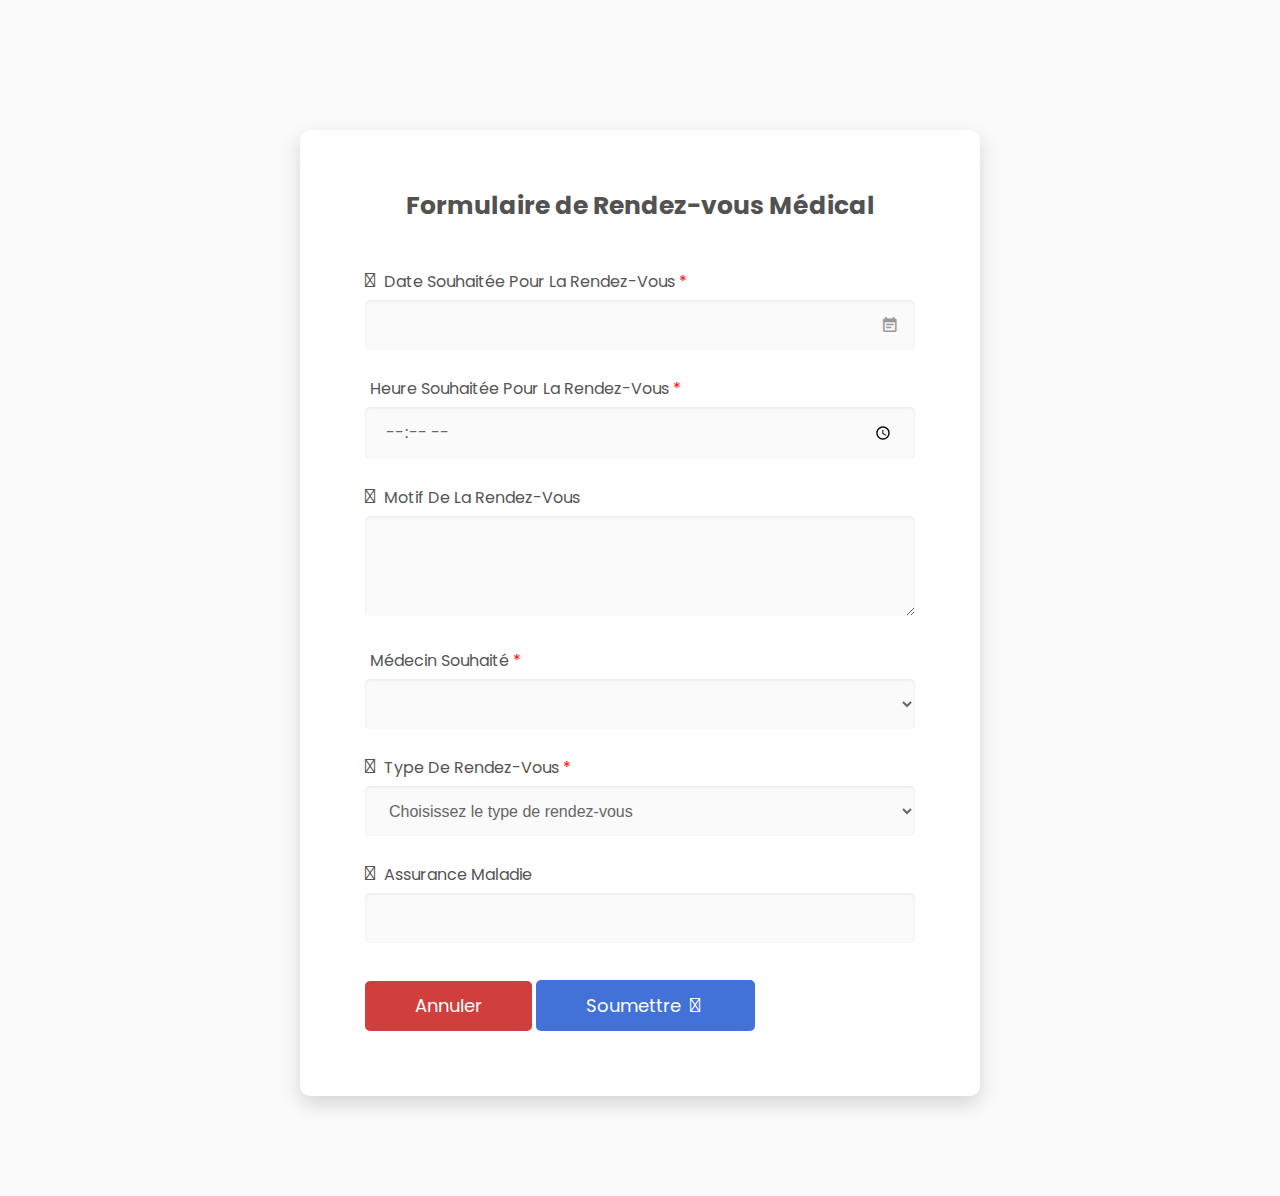
<file: AjouterRendisVous.html>
<!DOCTYPE html>
<html lang="en">

<head>
    <!-- Required meta tags-->
    <meta charset="UTF-8">
    <meta name="viewport" content="width=device-width, initial-scale=1, shrink-to-fit=no">
    <meta name="description" content="Colorlib Templates">
    <meta name="author" content="Colorlib">
    <meta name="keywords" content="Colorlib Templates">

    <!-- Title Page-->
    <title>Au Register Forms by Colorlib</title>

    <!-- Icons font CSS-->
    <link href="vendor/mdi-font/css/material-design-iconic-font.min.css" rel="stylesheet" media="all">
    <link href="vendor/font-awesome-4.7/css/font-awesome.min.css" rel="stylesheet" media="all">
    <!-- Font special for pages-->
    <link href="https://fonts.googleapis.com/css?family=Poppins:100,100i,200,200i,300,300i,400,400i,500,500i,600,600i,700,700i,800,800i,900,900i" rel="stylesheet">

    <!-- Vendor CSS-->
    <link href="vendor/select2/select2.min.css" rel="stylesheet" media="all">
    <link href="vendor/datepicker/daterangepicker.css" rel="stylesheet" media="all">

    <!-- Main CSS-->
    <link href="css/main.css" rel="stylesheet" media="all">
    <link rel="stylesheet" href="https://cdnjs.cloudflare.com/ajax/libs/font-awesome/6.5.2/css/all.min.css" integrity="sha512-SnH5WK+bZxgPHs44uWIX+LLJAJ9/2PkPKZ5QiAj6Ta86w+fsb2TkcmfRyVX3pBnMFcV7oQPJkl9QevSCWr3W6A==" crossorigin="anonymous" referrerpolicy="no-referrer" />
</head>

<body>
    <div class="page-wrapper bg-gra-02 p-t-130 p-b-100 font-poppins">
        <div class="wrapper wrapper--w680">
            <div class="card card-4">
                <div class="card-body">
                    <h2 class="title">Formulaire de Rendez-vous Médical</h2>
                    <form method="POST">
                        <div class="input-group">
                            <div class="rs-select2 js-select-simple select--no-search">
                                <div class="input-group">
                                    <label class="label"><i class="fa-solid fa-calendar"></i> Date souhaitée pour la rendez-vous <span style="color:red">*</span> </label>
                                    <div class="input-group-icon">
                                        <input class="input--style-4 js-datepicker" type="text" name="date_rendezvous">
                                        <i class="zmdi zmdi-calendar-note input-icon js-btn-calendar"></i>
                                        <p class="err" id="date_err" style="color: red;"></p>
                                    </div>
                                </div>
                            </div>
                        </div>

                        <div class="input-group">
                            <div class="rs-select2 js-select-simple select--no-search">
                                <div class="input-group">
                                    <label class="label"><i class="fa-solid fa-clock"></i> Heure souhaitée pour la rendez-vous <span style="color:red">*</span></label>
                                    <input class="input--style-4 inp" type="time" name="heure_rendezvous">
                                    <p class="err" id="heure_err" style="color: red;"></p>
                                </div>
                            </div>
                        </div>

                        <div class="input-group">
                            <div class="rs-select2 js-select-simple select--no-search">
                                <div class="input-group">
                                    <label class="label"><i class="fa-solid fa-pencil"></i> Motif de la rendez-vous</label>
                                    <textarea class="input--style-4 inp" name="motif_rendezvous" style="width: 100%;"></textarea>
                                </div>
                            </div>
                        </div>

                        <div class="input-group">
                            <label class="label"><i class="fa-solid fa-user-doctor"></i> Médecin souhaité <span style="color:red">*</span></label>
                            <select class="input--style-4 inp" name="medecin_souhaite" style="width: 100%;height: 50px;">
                                <option value="0"></option>
                                <option value="1">Médecin 1</option>
                                <option value="1">Médecin 2</option>
                                <option value="1">Médecin 3</option>
                            </select>
                            <p class="err" id="medecin_err" style="color: red;"></p>
                        </div>

                        
                        <div class="input-group">
                            <label class="label"><i class="fa-solid fa-list-alt"></i> Type de rendez-vous <span style="color:red">*</span></label>
                            <select class="input--style-4 inp" name="type_rendezvous" style="width: 100%;height: 50px;">
                                <option value="0">Choisissez le type de rendez-vous</option>
                                <option value="1">Consultation en personne</option>
                                <option value="1">Téléconsultation</option>
                                <option value="1">Autre</option>
                            </select>
                            <p class="err" id="type_err" style="color: red;"></p>
                            
                        </div>

                        <div class="input-group">
                            <label class="label"><i class="fa-solid fa-shield"></i> Assurance maladie</label>
                            <input class="input--style-4 inp" type="text" name="assurance_maladie">
                        </div>
                        <div class="p-t-15">
                            <button class="btn btn--radius-2 btn--red" style="background-color: rgb(208, 62, 62);" type="button">Annuler</button>
                            <button class="btn btn--radius-2 btn--blue" type="submit" id="Soumettre">Soumettre <i class="fa-solid fa-arrow-right" style="margin-left: 4px;"></i></button>
                        </div>                        
                    </form>
                </div>
            </div>
        </div>
    </div>

    <!-- Jquery JS-->
    <script src="vendor/jquery/jquery.min.js"></script>
    <!-- Vendor JS-->
    <script src="vendor/select2/select2.min.js"></script>
    <script src="vendor/datepicker/moment.min.js"></script>
    <script src="vendor/datepicker/daterangepicker.js"></script>

    <!-- Main JS-->
    <script src="js/global.js"></script>
    <script>
      const form = document.getElementById('Soumettre'); // Get the submit button

form.addEventListener('click', (event) => {
  event.preventDefault(); // Prevent default form submission

  const date = document.getElementsByName('date_rendezvous')[0].value;
  const heure = document.getElementsByName('heure_rendezvous')[0].value;
  const medecin = document.getElementsByName('medecin_souhaite')[0].value;
  const type = document.getElementsByName('type_rendezvous')[0].value;

  let errorMessage = false; // Flag to track errors

  // Reset error messages
  document.getElementById('date_err').innerHTML = '';
  document.getElementById('heure_err').innerHTML = '';
  document.getElementById('medecin_err').innerHTML = '';
  document.getElementById('type_err').innerHTML = '';

  // Validate required fields
  if (date === '') {
    document.getElementById('date_err').innerHTML = 'La date est requise.';
    errorMessage = true;
  }

  if (heure === '') {
    document.getElementById('heure_err').innerHTML = 'L\'heure est requise.';
    errorMessage = true;
  }

  if (medecin === '0') { 
    document.getElementById('medecin_err').innerHTML = 'Veuillez sélectionner un médecin.';
    errorMessage = true;
  }

  if (type === '0') {
    document.getElementById('type_err').innerHTML = 'Le type de rendez-vous est requis.';
    errorMessage = true;
  }

  // Submit form if no errors
  if (!errorMessage) {
    form.form.submit(); // Submit the form using the parent form element
  }
});

    </script>
    

</body><!-- This templates was made by Colorlib (https://colorlib.com) -->

</html>
<!-- end document-->
</file>
<file: vendor/datepicker/daterangepicker.css>
.daterangepicker {
  position: absolute;
  color: inherit;
  background-color: #fff;
  border-radius: 4px;
  width: 278px;
  padding: 4px;
  margin-top: 1px;
  top: 100px;
  left: 20px;
  /* Calendars */ }
  .daterangepicker:before, .daterangepicker:after {
    position: absolute;
    display: inline-block;
    border-bottom-color: rgba(0, 0, 0, 0.2);
    content: ''; }
  .daterangepicker:before {
    top: -7px;
    border-right: 7px solid transparent;
    border-left: 7px solid transparent;
    border-bottom: 7px solid #ccc; }
  .daterangepicker:after {
    top: -6px;
    border-right: 6px solid transparent;
    border-bottom: 6px solid #fff;
    border-left: 6px solid transparent; }
  .daterangepicker.opensleft:before {
    right: 9px; }
  .daterangepicker.opensleft:after {
    right: 10px; }
  .daterangepicker.openscenter:before {
    left: 0;
    right: 0;
    width: 0;
    margin-left: auto;
    margin-right: auto; }
  .daterangepicker.openscenter:after {
    left: 0;
    right: 0;
    width: 0;
    margin-left: auto;
    margin-right: auto; }
  .daterangepicker.opensright:before {
    left: 9px; }
  .daterangepicker.opensright:after {
    left: 10px; }
  .daterangepicker.dropup {
    margin-top: -5px; }
    .daterangepicker.dropup:before {
      top: initial;
      bottom: -7px;
      border-bottom: initial;
      border-top: 7px solid #ccc; }
    .daterangepicker.dropup:after {
      top: initial;
      bottom: -6px;
      border-bottom: initial;
      border-top: 6px solid #fff; }
  .daterangepicker.dropdown-menu {
    max-width: none;
    z-index: 3001; }
  .daterangepicker.single .ranges, .daterangepicker.single .calendar {
    float: none; }
  .daterangepicker.show-calendar .calendar {
    display: block; }
  .daterangepicker .calendar {
    display: none;
    max-width: 270px;
    margin: 4px; }
    .daterangepicker .calendar.single .calendar-table {
      border: none; }
    .daterangepicker .calendar th, .daterangepicker .calendar td {
      white-space: nowrap;
      text-align: center;
      min-width: 32px; }
  .daterangepicker .calendar-table {
    border: 1px solid #fff;
    padding: 4px;
    border-radius: 4px;
    background-color: #fff; }
  .daterangepicker table {
    width: 100%;
    margin: 0; }
  .daterangepicker td, .daterangepicker th {
    text-align: center;
    width: 20px;
    height: 20px;
    border-radius: 4px;
    border: 1px solid transparent;
    white-space: nowrap;
    cursor: pointer; }
    .daterangepicker td.available:hover, .daterangepicker th.available:hover {
      background-color: #eee;
      border-color: transparent;
      color: inherit; }
    .daterangepicker td.week, .daterangepicker th.week {
      font-size: 80%;
      color: #ccc; }
  .daterangepicker td.off, .daterangepicker td.off.in-range, .daterangepicker td.off.start-date, .daterangepicker td.off.end-date {
    background-color: #fff;
    border-color: transparent;
    color: #999; }
  .daterangepicker td.in-range {
    background-color: #ebf4f8;
    border-color: transparent;
    color: #000;
    border-radius: 0; }
  .daterangepicker td.start-date {
    border-radius: 4px 0 0 4px; }
  .daterangepicker td.end-date {
    border-radius: 0 4px 4px 0; }
  .daterangepicker td.start-date.end-date {
    border-radius: 4px; }
  .daterangepicker td.active, .daterangepicker td.active:hover {
    background-color: #357ebd;
    border-color: transparent;
    color: #fff; }
  .daterangepicker th.month {
    width: auto; }
  .daterangepicker td.disabled, .daterangepicker option.disabled {
    color: #999;
    cursor: not-allowed;
    text-decoration: line-through; }
  .daterangepicker select.monthselect, .daterangepicker select.yearselect {
    font-size: 12px;
    padding: 1px;
    height: auto;
    margin: 0;
    cursor: default; }
  .daterangepicker select.monthselect {
    margin-right: 2%;
    width: 56%; }
  .daterangepicker select.yearselect {
    width: 40%; }
  .daterangepicker select.hourselect, .daterangepicker select.minuteselect, .daterangepicker select.secondselect, .daterangepicker select.ampmselect {
    width: 50px;
    margin-bottom: 0; }
  .daterangepicker .input-mini {
    border: 1px solid #ccc;
    border-radius: 4px;
    color: #555;
    height: 30px;
    line-height: 30px;
    display: block;
    vertical-align: middle;
    margin: 0 0 5px 0;
    padding: 0 6px 0 28px;
    width: 100%; }
    .daterangepicker .input-mini.active {
      border: 1px solid #08c;
      border-radius: 4px; }
  .daterangepicker .daterangepicker_input {
    position: relative; }
    .daterangepicker .daterangepicker_input i {
      position: absolute;
      left: 8px;
      top: 8px; }
  .daterangepicker.rtl .input-mini {
    padding-right: 28px;
    padding-left: 6px; }
  .daterangepicker.rtl .daterangepicker_input i {
    left: auto;
    right: 8px; }
  .daterangepicker .calendar-time {
    text-align: center;
    margin: 5px auto;
    line-height: 30px;
    position: relative;
    padding-left: 28px; }
    .daterangepicker .calendar-time select.disabled {
      color: #ccc;
      cursor: not-allowed; }

.ranges {
  font-size: 11px;
  float: none;
  margin: 4px;
  text-align: left; }
  .ranges ul {
    list-style: none;
    margin: 0 auto;
    padding: 0;
    width: 100%; }
  .ranges li {
    font-size: 13px;
    background-color: #f5f5f5;
    border: 1px solid #f5f5f5;
    border-radius: 4px;
    color: #08c;
    padding: 3px 12px;
    margin-bottom: 8px;
    cursor: pointer; }
    .ranges li:hover {
      background-color: #08c;
      border: 1px solid #08c;
      color: #fff; }
    .ranges li.active {
      background-color: #08c;
      border: 1px solid #08c;
      color: #fff; }

/*  Larger Screen Styling */
@media (min-width: 564px) {
  .daterangepicker {
    width: auto; }
    .daterangepicker .ranges ul {
      width: 160px; }
    .daterangepicker.single .ranges ul {
      width: 100%; }
    .daterangepicker.single .calendar.left {
      clear: none; }
    .daterangepicker.single.ltr .ranges, .daterangepicker.single.ltr .calendar {
      float: left; }
    .daterangepicker.single.rtl .ranges, .daterangepicker.single.rtl .calendar {
      float: right; }
    .daterangepicker.ltr {
      direction: ltr;
      text-align: left; }
      .daterangepicker.ltr .calendar.left {
        clear: left;
        margin-right: 0; }
        .daterangepicker.ltr .calendar.left .calendar-table {
          border-right: none;
          border-top-right-radius: 0;
          border-bottom-right-radius: 0; }
      .daterangepicker.ltr .calendar.right {
        margin-left: 0; }
        .daterangepicker.ltr .calendar.right .calendar-table {
          border-left: none;
          border-top-left-radius: 0;
          border-bottom-left-radius: 0; }
      .daterangepicker.ltr .left .daterangepicker_input {
        padding-right: 12px; }
      .daterangepicker.ltr .calendar.left .calendar-table {
        padding-right: 12px; }
      .daterangepicker.ltr .ranges, .daterangepicker.ltr .calendar {
        float: left; }
    .daterangepicker.rtl {
      direction: rtl;
      text-align: right; }
      .daterangepicker.rtl .calendar.left {
        clear: right;
        margin-left: 0; }
        .daterangepicker.rtl .calendar.left .calendar-table {
          border-left: none;
          border-top-left-radius: 0;
          border-bottom-left-radius: 0; }
      .daterangepicker.rtl .calendar.right {
        margin-right: 0; }
        .daterangepicker.rtl .calendar.right .calendar-table {
          border-right: none;
          border-top-right-radius: 0;
          border-bottom-right-radius: 0; }
      .daterangepicker.rtl .left .daterangepicker_input {
        padding-left: 12px; }
      .daterangepicker.rtl .calendar.left .calendar-table {
        padding-left: 12px; }
      .daterangepicker.rtl .ranges, .daterangepicker.rtl .calendar {
        text-align: right;
        float: right; } }
@media (min-width: 730px) {
  .daterangepicker .ranges {
    width: auto; }
  .daterangepicker.ltr .ranges {
    float: left; }
  .daterangepicker.rtl .ranges {
    float: right; }
  .daterangepicker .calendar.left {
    clear: none !important; } }
</file>
<file: css/main.css>
/* ==========================================================================
   #FONT
   ========================================================================== */
.font-robo {
  font-family: "Roboto", "Arial", "Helvetica Neue", sans-serif;
}

.font-poppins {
  font-family: "Poppins", "Arial", "Helvetica Neue", sans-serif;
}

/* ==========================================================================
   #GRID
   ========================================================================== */
.row {
  display: -webkit-box;
  display: -webkit-flex;
  display: -moz-box;
  display: -ms-flexbox;
  display: flex;
  -webkit-flex-wrap: wrap;
  -ms-flex-wrap: wrap;
  flex-wrap: wrap;
}

.row-space {
  -webkit-box-pack: justify;
  -webkit-justify-content: space-between;
  -moz-box-pack: justify;
  -ms-flex-pack: justify;
  justify-content: space-between;
}

.col-2 {
  width: -webkit-calc((100% - 30px) / 2);
  width: -moz-calc((100% - 30px) / 2);
  width: calc((100% - 30px) / 2);
}

@media (max-width: 767px) {
  .col-2 {
    width: 100%;
  }
}

/* ==========================================================================
   #BOX-SIZING
   ========================================================================== */
/**
 * More sensible default box-sizing:
 * css-tricks.com/inheriting-box-sizing-probably-slightly-better-best-practice
 */
html {
  -webkit-box-sizing: border-box;
  -moz-box-sizing: border-box;
  box-sizing: border-box;
}

* {
  padding: 0;
  margin: 0;
}

*, *:before, *:after {
  -webkit-box-sizing: inherit;
  -moz-box-sizing: inherit;
  box-sizing: inherit;
}

/* ==========================================================================
   #RESET
   ========================================================================== */
/**
 * A very simple reset that sits on top of Normalize.css.
 */
body,
h1, h2, h3, h4, h5, h6,
blockquote, p, pre,
dl, dd, ol, ul,
figure,
hr,
fieldset, legend {
  margin: 0;
  padding: 0;
}

/**
 * Remove trailing margins from nested lists.
 */
li > ol,
li > ul {
  margin-bottom: 0;
}

/**
 * Remove default table spacing.
 */
table {
  border-collapse: collapse;
  border-spacing: 0;
}

/**
 * 1. Reset Chrome and Firefox behaviour which sets a `min-width: min-content;`
 *    on fieldsets.
 */
fieldset {
  min-width: 0;
  /* [1] */
  border: 0;
}

button {
  outline: none;
  background: none;
  border: none;
}

/* ==========================================================================
   #PAGE WRAPPER
   ========================================================================== */
.page-wrapper {
  min-height: 100vh;
}

body {
  font-family: "Poppins", "Arial", "Helvetica Neue", sans-serif;
  font-weight: 400;
  font-size: 14px;
}

h1, h2, h3, h4, h5, h6 {
  font-weight: 400;
}

h1 {
  font-size: 36px;
}

h2 {
  font-size: 30px;
}

h3 {
  font-size: 24px;
}

h4 {
  font-size: 18px;
}

h5 {
  font-size: 15px;
}

h6 {
  font-size: 13px;
}

/* ==========================================================================
   #BACKGROUND
   ========================================================================== */
.bg-blue {
  background: #2c6ed5;
}

.bg-red {
  background: #fa4251;
}

.bg-gra-01 {
  background: -webkit-gradient(linear, left bottom, left top, from(#fbc2eb), to(#a18cd1));
  background: -webkit-linear-gradient(bottom, #fbc2eb 0%, #a18cd1 100%);
  background: -moz-linear-gradient(bottom, #fbc2eb 0%, #a18cd1 100%);
  background: -o-linear-gradient(bottom, #fbc2eb 0%, #a18cd1 100%);
  background: linear-gradient(to top, #fbc2eb 0%, #a18cd1 100%);
}

.bg-gra-02 {
  background-color: rgb(250, 250, 250);
}



/* ==========================================================================
   #SPACING
   ========================================================================== */
.p-t-100 {
  padding-top: 100px;
}

.p-t-130 {
  padding-top: 130px;
}

.p-t-180 {
  padding-top: 180px;
}

.p-t-20 {
  padding-top: 20px;
}

.p-t-15 {
  padding-top: 15px;
}

.p-t-10 {
  padding-top: 10px;
}

.p-t-30 {
  padding-top: 30px;
}

.p-b-100 {
  padding-bottom: 100px;
}

.m-r-45 {
  margin-right: 45px;
}

/* ==========================================================================
   #WRAPPER
   ========================================================================== */
.wrapper {
  margin: 0 auto;
}

.wrapper--w960 {
  max-width: 960px;
}

.wrapper--w780 {
  max-width: 780px;
}

.wrapper--w680 {
  max-width: 680px;
}

/* ==========================================================================
   #BUTTON
   ========================================================================== */
.btn {
  display: inline-block;
  line-height: 50px;
  padding: 0 50px;
  -webkit-transition: all 0.4s ease;
  -o-transition: all 0.4s ease;
  -moz-transition: all 0.4s ease;
  transition: all 0.4s ease;
  cursor: pointer;
  font-size: 18px;
  color: #fff;
  font-family: "Poppins", "Arial", "Helvetica Neue", sans-serif;
}

.btn--radius {
  -webkit-border-radius: 3px;
  -moz-border-radius: 3px;
  border-radius: 3px;
}

.btn--radius-2 {
  -webkit-border-radius: 5px;
  -moz-border-radius: 5px;
  border-radius: 5px;
}

.btn--pill {
  -webkit-border-radius: 20px;
  -moz-border-radius: 20px;
  border-radius: 20px;
}

.btn--green {
  background: #57b846;
}

.btn--green:hover {
  background: #4dae3c;
}

.btn--blue {
  background: #4272d7;
}

.btn--blue:hover {
  background: #3868cd;
}

/* ==========================================================================
   #DATE PICKER
   ========================================================================== */
td.active {
  background-color: #2c6ed5;
}

input[type="date" i] {
  padding: 14px;
}

.table-condensed td, .table-condensed th {
  font-size: 14px;
  font-family: "Roboto", "Arial", "Helvetica Neue", sans-serif;
  font-weight: 400;
}

.daterangepicker td {
  width: 40px;
  height: 30px;
}

.daterangepicker {
  border: none;
  -webkit-box-shadow: 0px 8px 20px 0px rgba(0, 0, 0, 0.15);
  -moz-box-shadow: 0px 8px 20px 0px rgba(0, 0, 0, 0.15);
  box-shadow: 0px 8px 20px 0px rgba(0, 0, 0, 0.15);
  display: none;
  border: 1px solid #e0e0e0;
  margin-top: 5px;
}

.daterangepicker::after, .daterangepicker::before {
  display: none;
}

.daterangepicker thead tr th {
  padding: 10px 0;
}

.daterangepicker .table-condensed th select {
  border: 1px solid #ccc;
  -webkit-border-radius: 3px;
  -moz-border-radius: 3px;
  border-radius: 3px;
  font-size: 14px;
  padding: 5px;
  outline: none;
}

/* ==========================================================================
   #FORM
   ========================================================================== */
input {
  outline: none;
  margin: 0;
  border: none;
  -webkit-box-shadow: none;
  -moz-box-shadow: none;
  box-shadow: none;
  width: 100%;
  font-size: 14px;
  font-family: inherit;
}

.input--style-4 {
  line-height: 50px;
  background: #fafafa;
  -webkit-box-shadow: inset 0px 1px 3px 0px rgba(0, 0, 0, 0.08);
  -moz-box-shadow: inset 0px 1px 3px 0px rgba(0, 0, 0, 0.08);
  box-shadow: inset 0px 1px 3px 0px rgba(0, 0, 0, 0.08);
  -webkit-border-radius: 5px;
  -moz-border-radius: 5px;
  border-radius: 5px;
  padding: 0 20px;
  font-size: 16px;
  color: #666;
  -webkit-transition: all 0.4s ease;
  -o-transition: all 0.4s ease;
  -moz-transition: all 0.4s ease;
  transition: all 0.4s ease;
}

.input--style-4::-webkit-input-placeholder {
  /* WebKit, Blink, Edge */
  color: #666;
}

.input--style-4:-moz-placeholder {
  /* Mozilla Firefox 4 to 18 */
  color: #666;
  opacity: 1;
}

.input--style-4::-moz-placeholder {
  /* Mozilla Firefox 19+ */
  color: #666;
  opacity: 1;
}

.input--style-4:-ms-input-placeholder {
  /* Internet Explorer 10-11 */
  color: #666;
}

.input--style-4:-ms-input-placeholder {
  /* Microsoft Edge */
  color: #666;
}

.label {
  font-size: 16px;
  color: #555;
  text-transform: capitalize;
  display: block;
  margin-bottom: 5px;
}

.radio-container {
  display: inline-block;
  position: relative;
  padding-left: 30px;
  cursor: pointer;
  font-size: 16px;
  color: #666;
  -webkit-user-select: none;
  -moz-user-select: none;
  -ms-user-select: none;
  user-select: none;
}

.radio-container input {
  position: absolute;
  opacity: 0;
  cursor: pointer;
}

.radio-container input:checked ~ .checkmark {
  background-color: #e5e5e5;
}

.radio-container input:checked ~ .checkmark:after {
  display: block;
}

.radio-container .checkmark:after {
  top: 50%;
  left: 50%;
  -webkit-transform: translate(-50%, -50%);
  -moz-transform: translate(-50%, -50%);
  -ms-transform: translate(-50%, -50%);
  -o-transform: translate(-50%, -50%);
  transform: translate(-50%, -50%);
  width: 12px;
  height: 12px;
  -webkit-border-radius: 50%;
  -moz-border-radius: 50%;
  border-radius: 50%;
  background: #57b846;
}

.checkmark {
  position: absolute;
  top: 50%;
  -webkit-transform: translateY(-50%);
  -moz-transform: translateY(-50%);
  -ms-transform: translateY(-50%);
  -o-transform: translateY(-50%);
  transform: translateY(-50%);
  left: 0;
  height: 20px;
  width: 20px;
  background-color: #e5e5e5;
  -webkit-border-radius: 50%;
  -moz-border-radius: 50%;
  border-radius: 50%;
  -webkit-box-shadow: inset 0px 1px 3px 0px rgba(0, 0, 0, 0.08);
  -moz-box-shadow: inset 0px 1px 3px 0px rgba(0, 0, 0, 0.08);
  box-shadow: inset 0px 1px 3px 0px rgba(0, 0, 0, 0.08);
}

.checkmark:after {
  content: "";
  position: absolute;
  display: none;
}

.input-group {
  position: relative;
  margin-bottom: 22px;
}

.input-group-icon {
  position: relative;
}

.input-icon {
  position: absolute;
  font-size: 18px;
  color: #999;
  right: 18px;
  top: 50%;
  -webkit-transform: translateY(-50%);
  -moz-transform: translateY(-50%);
  -ms-transform: translateY(-50%);
  -o-transform: translateY(-50%);
  transform: translateY(-50%);
  cursor: pointer;
}

/* ==========================================================================
   #SELECT2
   ========================================================================== */
.select--no-search .select2-search {
  display: none !important;
}

.rs-select2 .select2-container {
  width: 100% !important;
  outline: none;
  background: #fafafa;
  -webkit-box-shadow: inset 0px 1px 3px 0px rgba(0, 0, 0, 0.08);
  -moz-box-shadow: inset 0px 1px 3px 0px rgba(0, 0, 0, 0.08);
  box-shadow: inset 0px 1px 3px 0px rgba(0, 0, 0, 0.08);
  -webkit-border-radius: 5px;
  -moz-border-radius: 5px;
  border-radius: 5px;
}

.rs-select2 .select2-container .select2-selection--single {
  outline: none;
  border: none;
  height: 50px;
  background: transparent;
}

.rs-select2 .select2-container .select2-selection--single .select2-selection__rendered {
  line-height: 50px;
  padding-left: 0;
  color: #555;
  font-size: 16px;
  font-family: inherit;
  padding-left: 22px;
  padding-right: 50px;
}

.rs-select2 .select2-container .select2-selection--single .select2-selection__arrow {
  height: 50px;
  right: 20px;
  display: -webkit-box;
  display: -webkit-flex;
  display: -moz-box;
  display: -ms-flexbox;
  display: flex;
  -webkit-box-pack: center;
  -webkit-justify-content: center;
  -moz-box-pack: center;
  -ms-flex-pack: center;
  justify-content: center;
  -webkit-box-align: center;
  -webkit-align-items: center;
  -moz-box-align: center;
  -ms-flex-align: center;
  align-items: center;
}

.rs-select2 .select2-container .select2-selection--single .select2-selection__arrow b {
  display: none;
}

.rs-select2 .select2-container .select2-selection--single .select2-selection__arrow:after {
  font-family: "Material-Design-Iconic-Font";
  content: '\f2f9';
  font-size: 24px;
  color: #999;
  -webkit-transition: all 0.4s ease;
  -o-transition: all 0.4s ease;
  -moz-transition: all 0.4s ease;
  transition: all 0.4s ease;
}

.rs-select2 .select2-container.select2-container--open .select2-selection--single .select2-selection__arrow::after {
  -webkit-transform: rotate(-180deg);
  -moz-transform: rotate(-180deg);
  -ms-transform: rotate(-180deg);
  -o-transform: rotate(-180deg);
  transform: rotate(-180deg);
}

.select2-container--open .select2-dropdown--below {
  border: none;
  -webkit-border-radius: 3px;
  -moz-border-radius: 3px;
  border-radius: 3px;
  -webkit-box-shadow: 0px 8px 20px 0px rgba(0, 0, 0, 0.15);
  -moz-box-shadow: 0px 8px 20px 0px rgba(0, 0, 0, 0.15);
  box-shadow: 0px 8px 20px 0px rgba(0, 0, 0, 0.15);
  border: 1px solid #e0e0e0;
  margin-top: 5px;
  overflow: hidden;
}

.select2-container--default .select2-results__option {
  padding-left: 22px;
}

/* ==========================================================================
   #TITLE
   ========================================================================== */
.title {
  font-size: 24px;
  color: #525252;
  font-weight: 400;
  margin-bottom: 40px;
}

/* ==========================================================================
   #CARD
   ========================================================================== */
.card {
  -webkit-border-radius: 3px;
  -moz-border-radius: 3px;
  border-radius: 3px;
  background: #fff;
}

.card-4 {
  background: #fff;
  -webkit-border-radius: 10px;
  -moz-border-radius: 10px;
  border-radius: 10px;
  -webkit-box-shadow: 0px 8px 20px 0px rgba(0, 0, 0, 0.15);
  -moz-box-shadow: 0px 8px 20px 0px rgba(0, 0, 0, 0.15);
  box-shadow: 0px 8px 20px 0px rgba(0, 0, 0, 0.15);
}

.card-4 .card-body {
  padding: 57px 65px;
  padding-bottom: 65px;
}

@media (max-width: 767px) {
  .card-4 .card-body {
    padding: 50px 40px;
  }
}

.inp{
  border: none;
}
.fa-solid{
  font-size: 20px;
  margin-right:5px;
}
.title{
  text-align: center;
  width: 100%;
 font-weight: 700;
 font-size: 25px;

}
</file>
<file: vendor/mdi-font/css/material-design-iconic-font.min.css>
@font-face{font-family:Material-Design-Iconic-Font;src:url(../fonts/Material-Design-Iconic-Font.woff2?v=2.2.0) format('woff2'),url(../fonts/Material-Design-Iconic-Font.woff?v=2.2.0) format('woff'),url(../fonts/Material-Design-Iconic-Font.ttf?v=2.2.0) format('truetype')}.zmdi{display:inline-block;font:normal normal normal 14px/1 'Material-Design-Iconic-Font';font-size:inherit;text-rendering:auto;-webkit-font-smoothing:antialiased;-moz-osx-font-smoothing:grayscale}.zmdi-hc-lg{font-size:1.33333333em;line-height:.75em;vertical-align:-15%}.zmdi-hc-2x{font-size:2em}.zmdi-hc-3x{font-size:3em}.zmdi-hc-4x{font-size:4em}.zmdi-hc-5x{font-size:5em}.zmdi-hc-fw{width:1.28571429em;text-align:center}.zmdi-hc-ul{padding-left:0;margin-left:2.14285714em;list-style-type:none}.zmdi-hc-ul>li{position:relative}.zmdi-hc-li{position:absolute;left:-2.14285714em;width:2.14285714em;top:.14285714em;text-align:center}.zmdi-hc-li.zmdi-hc-lg{left:-1.85714286em}.zmdi-hc-border{padding:.1em .25em;border:solid .1em #9e9e9e;border-radius:2px}.zmdi-hc-border-circle{padding:.1em .25em;border:solid .1em #9e9e9e;border-radius:50%}.zmdi.pull-left{float:left;margin-right:.15em}.zmdi.pull-right{float:right;margin-left:.15em}.zmdi-hc-spin{-webkit-animation:zmdi-spin 1.5s infinite linear;animation:zmdi-spin 1.5s infinite linear}.zmdi-hc-spin-reverse{-webkit-animation:zmdi-spin-reverse 1.5s infinite linear;animation:zmdi-spin-reverse 1.5s infinite linear}@-webkit-keyframes zmdi-spin{0%{-webkit-transform:rotate(0deg);transform:rotate(0deg)}100%{-webkit-transform:rotate(359deg);transform:rotate(359deg)}}@keyframes zmdi-spin{0%{-webkit-transform:rotate(0deg);transform:rotate(0deg)}100%{-webkit-transform:rotate(359deg);transform:rotate(359deg)}}@-webkit-keyframes zmdi-spin-reverse{0%{-webkit-transform:rotate(0deg);transform:rotate(0deg)}100%{-webkit-transform:rotate(-359deg);transform:rotate(-359deg)}}@keyframes zmdi-spin-reverse{0%{-webkit-transform:rotate(0deg);transform:rotate(0deg)}100%{-webkit-transform:rotate(-359deg);transform:rotate(-359deg)}}.zmdi-hc-rotate-90{-webkit-transform:rotate(90deg);-ms-transform:rotate(90deg);transform:rotate(90deg)}.zmdi-hc-rotate-180{-webkit-transform:rotate(180deg);-ms-transform:rotate(180deg);transform:rotate(180deg)}.zmdi-hc-rotate-270{-webkit-transform:rotate(270deg);-ms-transform:rotate(270deg);transform:rotate(270deg)}.zmdi-hc-flip-horizontal{-webkit-transform:scale(-1,1);-ms-transform:scale(-1,1);transform:scale(-1,1)}.zmdi-hc-flip-vertical{-webkit-transform:scale(1,-1);-ms-transform:scale(1,-1);transform:scale(1,-1)}.zmdi-hc-stack{position:relative;display:inline-block;width:2em;height:2em;line-height:2em;vertical-align:middle}.zmdi-hc-stack-1x,.zmdi-hc-stack-2x{position:absolute;left:0;width:100%;text-align:center}.zmdi-hc-stack-1x{line-height:inherit}.zmdi-hc-stack-2x{font-size:2em}.zmdi-hc-inverse{color:#fff}.zmdi-3d-rotation:before{content:'\f101'}.zmdi-airplane-off:before{content:'\f102'}.zmdi-airplane:before{content:'\f103'}.zmdi-album:before{content:'\f104'}.zmdi-archive:before{content:'\f105'}.zmdi-assignment-account:before{content:'\f106'}.zmdi-assignment-alert:before{content:'\f107'}.zmdi-assignment-check:before{content:'\f108'}.zmdi-assignment-o:before{content:'\f109'}.zmdi-assignment-return:before{content:'\f10a'}.zmdi-assignment-returned:before{content:'\f10b'}.zmdi-assignment:before{content:'\f10c'}.zmdi-attachment-alt:before{content:'\f10d'}.zmdi-attachment:before{content:'\f10e'}.zmdi-audio:before{content:'\f10f'}.zmdi-badge-check:before{content:'\f110'}.zmdi-balance-wallet:before{content:'\f111'}.zmdi-balance:before{content:'\f112'}.zmdi-battery-alert:before{content:'\f113'}.zmdi-battery-flash:before{content:'\f114'}.zmdi-battery-unknown:before{content:'\f115'}.zmdi-battery:before{content:'\f116'}.zmdi-bike:before{content:'\f117'}.zmdi-block-alt:before{content:'\f118'}.zmdi-block:before{content:'\f119'}.zmdi-boat:before{content:'\f11a'}.zmdi-book-image:before{content:'\f11b'}.zmdi-book:before{content:'\f11c'}.zmdi-bookmark-outline:before{content:'\f11d'}.zmdi-bookmark:before{content:'\f11e'}.zmdi-brush:before{content:'\f11f'}.zmdi-bug:before{content:'\f120'}.zmdi-bus:before{content:'\f121'}.zmdi-cake:before{content:'\f122'}.zmdi-car-taxi:before{content:'\f123'}.zmdi-car-wash:before{content:'\f124'}.zmdi-car:before{content:'\f125'}.zmdi-card-giftcard:before{content:'\f126'}.zmdi-card-membership:before{content:'\f127'}.zmdi-card-travel:before{content:'\f128'}.zmdi-card:before{content:'\f129'}.zmdi-case-check:before{content:'\f12a'}.zmdi-case-download:before{content:'\f12b'}.zmdi-case-play:before{content:'\f12c'}.zmdi-case:before{content:'\f12d'}.zmdi-cast-connected:before{content:'\f12e'}.zmdi-cast:before{content:'\f12f'}.zmdi-chart-donut:before{content:'\f130'}.zmdi-chart:before{content:'\f131'}.zmdi-city-alt:before{content:'\f132'}.zmdi-city:before{content:'\f133'}.zmdi-close-circle-o:before{content:'\f134'}.zmdi-close-circle:before{content:'\f135'}.zmdi-close:before{content:'\f136'}.zmdi-cocktail:before{content:'\f137'}.zmdi-code-setting:before{content:'\f138'}.zmdi-code-smartphone:before{content:'\f139'}.zmdi-code:before{content:'\f13a'}.zmdi-coffee:before{content:'\f13b'}.zmdi-collection-bookmark:before{content:'\f13c'}.zmdi-collection-case-play:before{content:'\f13d'}.zmdi-collection-folder-image:before{content:'\f13e'}.zmdi-collection-image-o:before{content:'\f13f'}.zmdi-collection-image:before{content:'\f140'}.zmdi-collection-item-1:before{content:'\f141'}.zmdi-collection-item-2:before{content:'\f142'}.zmdi-collection-item-3:before{content:'\f143'}.zmdi-collection-item-4:before{content:'\f144'}.zmdi-collection-item-5:before{content:'\f145'}.zmdi-collection-item-6:before{content:'\f146'}.zmdi-collection-item-7:before{content:'\f147'}.zmdi-collection-item-8:before{content:'\f148'}.zmdi-collection-item-9-plus:before{content:'\f149'}.zmdi-collection-item-9:before{content:'\f14a'}.zmdi-collection-item:before{content:'\f14b'}.zmdi-collection-music:before{content:'\f14c'}.zmdi-collection-pdf:before{content:'\f14d'}.zmdi-collection-plus:before{content:'\f14e'}.zmdi-collection-speaker:before{content:'\f14f'}.zmdi-collection-text:before{content:'\f150'}.zmdi-collection-video:before{content:'\f151'}.zmdi-compass:before{content:'\f152'}.zmdi-cutlery:before{content:'\f153'}.zmdi-delete:before{content:'\f154'}.zmdi-dialpad:before{content:'\f155'}.zmdi-dns:before{content:'\f156'}.zmdi-drink:before{content:'\f157'}.zmdi-edit:before{content:'\f158'}.zmdi-email-open:before{content:'\f159'}.zmdi-email:before{content:'\f15a'}.zmdi-eye-off:before{content:'\f15b'}.zmdi-eye:before{content:'\f15c'}.zmdi-eyedropper:before{content:'\f15d'}.zmdi-favorite-outline:before{content:'\f15e'}.zmdi-favorite:before{content:'\f15f'}.zmdi-filter-list:before{content:'\f160'}.zmdi-fire:before{content:'\f161'}.zmdi-flag:before{content:'\f162'}.zmdi-flare:before{content:'\f163'}.zmdi-flash-auto:before{content:'\f164'}.zmdi-flash-off:before{content:'\f165'}.zmdi-flash:before{content:'\f166'}.zmdi-flip:before{content:'\f167'}.zmdi-flower-alt:before{content:'\f168'}.zmdi-flower:before{content:'\f169'}.zmdi-font:before{content:'\f16a'}.zmdi-fullscreen-alt:before{content:'\f16b'}.zmdi-fullscreen-exit:before{content:'\f16c'}.zmdi-fullscreen:before{content:'\f16d'}.zmdi-functions:before{content:'\f16e'}.zmdi-gas-station:before{content:'\f16f'}.zmdi-gesture:before{content:'\f170'}.zmdi-globe-alt:before{content:'\f171'}.zmdi-globe-lock:before{content:'\f172'}.zmdi-globe:before{content:'\f173'}.zmdi-graduation-cap:before{content:'\f174'}.zmdi-home:before{content:'\f175'}.zmdi-hospital-alt:before{content:'\f176'}.zmdi-hospital:before{content:'\f177'}.zmdi-hotel:before{content:'\f178'}.zmdi-hourglass-alt:before{content:'\f179'}.zmdi-hourglass-outline:before{content:'\f17a'}.zmdi-hourglass:before{content:'\f17b'}.zmdi-http:before{content:'\f17c'}.zmdi-image-alt:before{content:'\f17d'}.zmdi-image-o:before{content:'\f17e'}.zmdi-image:before{content:'\f17f'}.zmdi-inbox:before{content:'\f180'}.zmdi-invert-colors-off:before{content:'\f181'}.zmdi-invert-colors:before{content:'\f182'}.zmdi-key:before{content:'\f183'}.zmdi-label-alt-outline:before{content:'\f184'}.zmdi-label-alt:before{content:'\f185'}.zmdi-label-heart:before{content:'\f186'}.zmdi-label:before{content:'\f187'}.zmdi-labels:before{content:'\f188'}.zmdi-lamp:before{content:'\f189'}.zmdi-landscape:before{content:'\f18a'}.zmdi-layers-off:before{content:'\f18b'}.zmdi-layers:before{content:'\f18c'}.zmdi-library:before{content:'\f18d'}.zmdi-link:before{content:'\f18e'}.zmdi-lock-open:before{content:'\f18f'}.zmdi-lock-outline:before{content:'\f190'}.zmdi-lock:before{content:'\f191'}.zmdi-mail-reply-all:before{content:'\f192'}.zmdi-mail-reply:before{content:'\f193'}.zmdi-mail-send:before{content:'\f194'}.zmdi-mall:before{content:'\f195'}.zmdi-map:before{content:'\f196'}.zmdi-menu:before{content:'\f197'}.zmdi-money-box:before{content:'\f198'}.zmdi-money-off:before{content:'\f199'}.zmdi-money:before{content:'\f19a'}.zmdi-more-vert:before{content:'\f19b'}.zmdi-more:before{content:'\f19c'}.zmdi-movie-alt:before{content:'\f19d'}.zmdi-movie:before{content:'\f19e'}.zmdi-nature-people:before{content:'\f19f'}.zmdi-nature:before{content:'\f1a0'}.zmdi-navigation:before{content:'\f1a1'}.zmdi-open-in-browser:before{content:'\f1a2'}.zmdi-open-in-new:before{content:'\f1a3'}.zmdi-palette:before{content:'\f1a4'}.zmdi-parking:before{content:'\f1a5'}.zmdi-pin-account:before{content:'\f1a6'}.zmdi-pin-assistant:before{content:'\f1a7'}.zmdi-pin-drop:before{content:'\f1a8'}.zmdi-pin-help:before{content:'\f1a9'}.zmdi-pin-off:before{content:'\f1aa'}.zmdi-pin:before{content:'\f1ab'}.zmdi-pizza:before{content:'\f1ac'}.zmdi-plaster:before{content:'\f1ad'}.zmdi-power-setting:before{content:'\f1ae'}.zmdi-power:before{content:'\f1af'}.zmdi-print:before{content:'\f1b0'}.zmdi-puzzle-piece:before{content:'\f1b1'}.zmdi-quote:before{content:'\f1b2'}.zmdi-railway:before{content:'\f1b3'}.zmdi-receipt:before{content:'\f1b4'}.zmdi-refresh-alt:before{content:'\f1b5'}.zmdi-refresh-sync-alert:before{content:'\f1b6'}.zmdi-refresh-sync-off:before{content:'\f1b7'}.zmdi-refresh-sync:before{content:'\f1b8'}.zmdi-refresh:before{content:'\f1b9'}.zmdi-roller:before{content:'\f1ba'}.zmdi-ruler:before{content:'\f1bb'}.zmdi-scissors:before{content:'\f1bc'}.zmdi-screen-rotation-lock:before{content:'\f1bd'}.zmdi-screen-rotation:before{content:'\f1be'}.zmdi-search-for:before{content:'\f1bf'}.zmdi-search-in-file:before{content:'\f1c0'}.zmdi-search-in-page:before{content:'\f1c1'}.zmdi-search-replace:before{content:'\f1c2'}.zmdi-search:before{content:'\f1c3'}.zmdi-seat:before{content:'\f1c4'}.zmdi-settings-square:before{content:'\f1c5'}.zmdi-settings:before{content:'\f1c6'}.zmdi-shield-check:before{content:'\f1c7'}.zmdi-shield-security:before{content:'\f1c8'}.zmdi-shopping-basket:before{content:'\f1c9'}.zmdi-shopping-cart-plus:before{content:'\f1ca'}.zmdi-shopping-cart:before{content:'\f1cb'}.zmdi-sign-in:before{content:'\f1cc'}.zmdi-sort-amount-asc:before{content:'\f1cd'}.zmdi-sort-amount-desc:before{content:'\f1ce'}.zmdi-sort-asc:before{content:'\f1cf'}.zmdi-sort-desc:before{content:'\f1d0'}.zmdi-spellcheck:before{content:'\f1d1'}.zmdi-storage:before{content:'\f1d2'}.zmdi-store-24:before{content:'\f1d3'}.zmdi-store:before{content:'\f1d4'}.zmdi-subway:before{content:'\f1d5'}.zmdi-sun:before{content:'\f1d6'}.zmdi-tab-unselected:before{content:'\f1d7'}.zmdi-tab:before{content:'\f1d8'}.zmdi-tag-close:before{content:'\f1d9'}.zmdi-tag-more:before{content:'\f1da'}.zmdi-tag:before{content:'\f1db'}.zmdi-thumb-down:before{content:'\f1dc'}.zmdi-thumb-up-down:before{content:'\f1dd'}.zmdi-thumb-up:before{content:'\f1de'}.zmdi-ticket-star:before{content:'\f1df'}.zmdi-toll:before{content:'\f1e0'}.zmdi-toys:before{content:'\f1e1'}.zmdi-traffic:before{content:'\f1e2'}.zmdi-translate:before{content:'\f1e3'}.zmdi-triangle-down:before{content:'\f1e4'}.zmdi-triangle-up:before{content:'\f1e5'}.zmdi-truck:before{content:'\f1e6'}.zmdi-turning-sign:before{content:'\f1e7'}.zmdi-wallpaper:before{content:'\f1e8'}.zmdi-washing-machine:before{content:'\f1e9'}.zmdi-window-maximize:before{content:'\f1ea'}.zmdi-window-minimize:before{content:'\f1eb'}.zmdi-window-restore:before{content:'\f1ec'}.zmdi-wrench:before{content:'\f1ed'}.zmdi-zoom-in:before{content:'\f1ee'}.zmdi-zoom-out:before{content:'\f1ef'}.zmdi-alert-circle-o:before{content:'\f1f0'}.zmdi-alert-circle:before{content:'\f1f1'}.zmdi-alert-octagon:before{content:'\f1f2'}.zmdi-alert-polygon:before{content:'\f1f3'}.zmdi-alert-triangle:before{content:'\f1f4'}.zmdi-help-outline:before{content:'\f1f5'}.zmdi-help:before{content:'\f1f6'}.zmdi-info-outline:before{content:'\f1f7'}.zmdi-info:before{content:'\f1f8'}.zmdi-notifications-active:before{content:'\f1f9'}.zmdi-notifications-add:before{content:'\f1fa'}.zmdi-notifications-none:before{content:'\f1fb'}.zmdi-notifications-off:before{content:'\f1fc'}.zmdi-notifications-paused:before{content:'\f1fd'}.zmdi-notifications:before{content:'\f1fe'}.zmdi-account-add:before{content:'\f1ff'}.zmdi-account-box-mail:before{content:'\f200'}.zmdi-account-box-o:before{content:'\f201'}.zmdi-account-box-phone:before{content:'\f202'}.zmdi-account-box:before{content:'\f203'}.zmdi-account-calendar:before{content:'\f204'}.zmdi-account-circle:before{content:'\f205'}.zmdi-account-o:before{content:'\f206'}.zmdi-account:before{content:'\f207'}.zmdi-accounts-add:before{content:'\f208'}.zmdi-accounts-alt:before{content:'\f209'}.zmdi-accounts-list-alt:before{content:'\f20a'}.zmdi-accounts-list:before{content:'\f20b'}.zmdi-accounts-outline:before{content:'\f20c'}.zmdi-accounts:before{content:'\f20d'}.zmdi-face:before{content:'\f20e'}.zmdi-female:before{content:'\f20f'}.zmdi-male-alt:before{content:'\f210'}.zmdi-male-female:before{content:'\f211'}.zmdi-male:before{content:'\f212'}.zmdi-mood-bad:before{content:'\f213'}.zmdi-mood:before{content:'\f214'}.zmdi-run:before{content:'\f215'}.zmdi-walk:before{content:'\f216'}.zmdi-cloud-box:before{content:'\f217'}.zmdi-cloud-circle:before{content:'\f218'}.zmdi-cloud-done:before{content:'\f219'}.zmdi-cloud-download:before{content:'\f21a'}.zmdi-cloud-off:before{content:'\f21b'}.zmdi-cloud-outline-alt:before{content:'\f21c'}.zmdi-cloud-outline:before{content:'\f21d'}.zmdi-cloud-upload:before{content:'\f21e'}.zmdi-cloud:before{content:'\f21f'}.zmdi-download:before{content:'\f220'}.zmdi-file-plus:before{content:'\f221'}.zmdi-file-text:before{content:'\f222'}.zmdi-file:before{content:'\f223'}.zmdi-folder-outline:before{content:'\f224'}.zmdi-folder-person:before{content:'\f225'}.zmdi-folder-star-alt:before{content:'\f226'}.zmdi-folder-star:before{content:'\f227'}.zmdi-folder:before{content:'\f228'}.zmdi-gif:before{content:'\f229'}.zmdi-upload:before{content:'\f22a'}.zmdi-border-all:before{content:'\f22b'}.zmdi-border-bottom:before{content:'\f22c'}.zmdi-border-clear:before{content:'\f22d'}.zmdi-border-color:before{content:'\f22e'}.zmdi-border-horizontal:before{content:'\f22f'}.zmdi-border-inner:before{content:'\f230'}.zmdi-border-left:before{content:'\f231'}.zmdi-border-outer:before{content:'\f232'}.zmdi-border-right:before{content:'\f233'}.zmdi-border-style:before{content:'\f234'}.zmdi-border-top:before{content:'\f235'}.zmdi-border-vertical:before{content:'\f236'}.zmdi-copy:before{content:'\f237'}.zmdi-crop:before{content:'\f238'}.zmdi-format-align-center:before{content:'\f239'}.zmdi-format-align-justify:before{content:'\f23a'}.zmdi-format-align-left:before{content:'\f23b'}.zmdi-format-align-right:before{content:'\f23c'}.zmdi-format-bold:before{content:'\f23d'}.zmdi-format-clear-all:before{content:'\f23e'}.zmdi-format-clear:before{content:'\f23f'}.zmdi-format-color-fill:before{content:'\f240'}.zmdi-format-color-reset:before{content:'\f241'}.zmdi-format-color-text:before{content:'\f242'}.zmdi-format-indent-decrease:before{content:'\f243'}.zmdi-format-indent-increase:before{content:'\f244'}.zmdi-format-italic:before{content:'\f245'}.zmdi-format-line-spacing:before{content:'\f246'}.zmdi-format-list-bulleted:before{content:'\f247'}.zmdi-format-list-numbered:before{content:'\f248'}.zmdi-format-ltr:before{content:'\f249'}.zmdi-format-rtl:before{content:'\f24a'}.zmdi-format-size:before{content:'\f24b'}.zmdi-format-strikethrough-s:before{content:'\f24c'}.zmdi-format-strikethrough:before{content:'\f24d'}.zmdi-format-subject:before{content:'\f24e'}.zmdi-format-underlined:before{content:'\f24f'}.zmdi-format-valign-bottom:before{content:'\f250'}.zmdi-format-valign-center:before{content:'\f251'}.zmdi-format-valign-top:before{content:'\f252'}.zmdi-redo:before{content:'\f253'}.zmdi-select-all:before{content:'\f254'}.zmdi-space-bar:before{content:'\f255'}.zmdi-text-format:before{content:'\f256'}.zmdi-transform:before{content:'\f257'}.zmdi-undo:before{content:'\f258'}.zmdi-wrap-text:before{content:'\f259'}.zmdi-comment-alert:before{content:'\f25a'}.zmdi-comment-alt-text:before{content:'\f25b'}.zmdi-comment-alt:before{content:'\f25c'}.zmdi-comment-edit:before{content:'\f25d'}.zmdi-comment-image:before{content:'\f25e'}.zmdi-comment-list:before{content:'\f25f'}.zmdi-comment-more:before{content:'\f260'}.zmdi-comment-outline:before{content:'\f261'}.zmdi-comment-text-alt:before{content:'\f262'}.zmdi-comment-text:before{content:'\f263'}.zmdi-comment-video:before{content:'\f264'}.zmdi-comment:before{content:'\f265'}.zmdi-comments:before{content:'\f266'}.zmdi-check-all:before{content:'\f267'}.zmdi-check-circle-u:before{content:'\f268'}.zmdi-check-circle:before{content:'\f269'}.zmdi-check-square:before{content:'\f26a'}.zmdi-check:before{content:'\f26b'}.zmdi-circle-o:before{content:'\f26c'}.zmdi-circle:before{content:'\f26d'}.zmdi-dot-circle-alt:before{content:'\f26e'}.zmdi-dot-circle:before{content:'\f26f'}.zmdi-minus-circle-outline:before{content:'\f270'}.zmdi-minus-circle:before{content:'\f271'}.zmdi-minus-square:before{content:'\f272'}.zmdi-minus:before{content:'\f273'}.zmdi-plus-circle-o-duplicate:before{content:'\f274'}.zmdi-plus-circle-o:before{content:'\f275'}.zmdi-plus-circle:before{content:'\f276'}.zmdi-plus-square:before{content:'\f277'}.zmdi-plus:before{content:'\f278'}.zmdi-square-o:before{content:'\f279'}.zmdi-star-circle:before{content:'\f27a'}.zmdi-star-half:before{content:'\f27b'}.zmdi-star-outline:before{content:'\f27c'}.zmdi-star:before{content:'\f27d'}.zmdi-bluetooth-connected:before{content:'\f27e'}.zmdi-bluetooth-off:before{content:'\f27f'}.zmdi-bluetooth-search:before{content:'\f280'}.zmdi-bluetooth-setting:before{content:'\f281'}.zmdi-bluetooth:before{content:'\f282'}.zmdi-camera-add:before{content:'\f283'}.zmdi-camera-alt:before{content:'\f284'}.zmdi-camera-bw:before{content:'\f285'}.zmdi-camera-front:before{content:'\f286'}.zmdi-camera-mic:before{content:'\f287'}.zmdi-camera-party-mode:before{content:'\f288'}.zmdi-camera-rear:before{content:'\f289'}.zmdi-camera-roll:before{content:'\f28a'}.zmdi-camera-switch:before{content:'\f28b'}.zmdi-camera:before{content:'\f28c'}.zmdi-card-alert:before{content:'\f28d'}.zmdi-card-off:before{content:'\f28e'}.zmdi-card-sd:before{content:'\f28f'}.zmdi-card-sim:before{content:'\f290'}.zmdi-desktop-mac:before{content:'\f291'}.zmdi-desktop-windows:before{content:'\f292'}.zmdi-device-hub:before{content:'\f293'}.zmdi-devices-off:before{content:'\f294'}.zmdi-devices:before{content:'\f295'}.zmdi-dock:before{content:'\f296'}.zmdi-floppy:before{content:'\f297'}.zmdi-gamepad:before{content:'\f298'}.zmdi-gps-dot:before{content:'\f299'}.zmdi-gps-off:before{content:'\f29a'}.zmdi-gps:before{content:'\f29b'}.zmdi-headset-mic:before{content:'\f29c'}.zmdi-headset:before{content:'\f29d'}.zmdi-input-antenna:before{content:'\f29e'}.zmdi-input-composite:before{content:'\f29f'}.zmdi-input-hdmi:before{content:'\f2a0'}.zmdi-input-power:before{content:'\f2a1'}.zmdi-input-svideo:before{content:'\f2a2'}.zmdi-keyboard-hide:before{content:'\f2a3'}.zmdi-keyboard:before{content:'\f2a4'}.zmdi-laptop-chromebook:before{content:'\f2a5'}.zmdi-laptop-mac:before{content:'\f2a6'}.zmdi-laptop:before{content:'\f2a7'}.zmdi-mic-off:before{content:'\f2a8'}.zmdi-mic-outline:before{content:'\f2a9'}.zmdi-mic-setting:before{content:'\f2aa'}.zmdi-mic:before{content:'\f2ab'}.zmdi-mouse:before{content:'\f2ac'}.zmdi-network-alert:before{content:'\f2ad'}.zmdi-network-locked:before{content:'\f2ae'}.zmdi-network-off:before{content:'\f2af'}.zmdi-network-outline:before{content:'\f2b0'}.zmdi-network-setting:before{content:'\f2b1'}.zmdi-network:before{content:'\f2b2'}.zmdi-phone-bluetooth:before{content:'\f2b3'}.zmdi-phone-end:before{content:'\f2b4'}.zmdi-phone-forwarded:before{content:'\f2b5'}.zmdi-phone-in-talk:before{content:'\f2b6'}.zmdi-phone-locked:before{content:'\f2b7'}.zmdi-phone-missed:before{content:'\f2b8'}.zmdi-phone-msg:before{content:'\f2b9'}.zmdi-phone-paused:before{content:'\f2ba'}.zmdi-phone-ring:before{content:'\f2bb'}.zmdi-phone-setting:before{content:'\f2bc'}.zmdi-phone-sip:before{content:'\f2bd'}.zmdi-phone:before{content:'\f2be'}.zmdi-portable-wifi-changes:before{content:'\f2bf'}.zmdi-portable-wifi-off:before{content:'\f2c0'}.zmdi-portable-wifi:before{content:'\f2c1'}.zmdi-radio:before{content:'\f2c2'}.zmdi-reader:before{content:'\f2c3'}.zmdi-remote-control-alt:before{content:'\f2c4'}.zmdi-remote-control:before{content:'\f2c5'}.zmdi-router:before{content:'\f2c6'}.zmdi-scanner:before{content:'\f2c7'}.zmdi-smartphone-android:before{content:'\f2c8'}.zmdi-smartphone-download:before{content:'\f2c9'}.zmdi-smartphone-erase:before{content:'\f2ca'}.zmdi-smartphone-info:before{content:'\f2cb'}.zmdi-smartphone-iphone:before{content:'\f2cc'}.zmdi-smartphone-landscape-lock:before{content:'\f2cd'}.zmdi-smartphone-landscape:before{content:'\f2ce'}.zmdi-smartphone-lock:before{content:'\f2cf'}.zmdi-smartphone-portrait-lock:before{content:'\f2d0'}.zmdi-smartphone-ring:before{content:'\f2d1'}.zmdi-smartphone-setting:before{content:'\f2d2'}.zmdi-smartphone-setup:before{content:'\f2d3'}.zmdi-smartphone:before{content:'\f2d4'}.zmdi-speaker:before{content:'\f2d5'}.zmdi-tablet-android:before{content:'\f2d6'}.zmdi-tablet-mac:before{content:'\f2d7'}.zmdi-tablet:before{content:'\f2d8'}.zmdi-tv-alt-play:before{content:'\f2d9'}.zmdi-tv-list:before{content:'\f2da'}.zmdi-tv-play:before{content:'\f2db'}.zmdi-tv:before{content:'\f2dc'}.zmdi-usb:before{content:'\f2dd'}.zmdi-videocam-off:before{content:'\f2de'}.zmdi-videocam-switch:before{content:'\f2df'}.zmdi-videocam:before{content:'\f2e0'}.zmdi-watch:before{content:'\f2e1'}.zmdi-wifi-alt-2:before{content:'\f2e2'}.zmdi-wifi-alt:before{content:'\f2e3'}.zmdi-wifi-info:before{content:'\f2e4'}.zmdi-wifi-lock:before{content:'\f2e5'}.zmdi-wifi-off:before{content:'\f2e6'}.zmdi-wifi-outline:before{content:'\f2e7'}.zmdi-wifi:before{content:'\f2e8'}.zmdi-arrow-left-bottom:before{content:'\f2e9'}.zmdi-arrow-left:before{content:'\f2ea'}.zmdi-arrow-merge:before{content:'\f2eb'}.zmdi-arrow-missed:before{content:'\f2ec'}.zmdi-arrow-right-top:before{content:'\f2ed'}.zmdi-arrow-right:before{content:'\f2ee'}.zmdi-arrow-split:before{content:'\f2ef'}.zmdi-arrows:before{content:'\f2f0'}.zmdi-caret-down-circle:before{content:'\f2f1'}.zmdi-caret-down:before{content:'\f2f2'}.zmdi-caret-left-circle:before{content:'\f2f3'}.zmdi-caret-left:before{content:'\f2f4'}.zmdi-caret-right-circle:before{content:'\f2f5'}.zmdi-caret-right:before{content:'\f2f6'}.zmdi-caret-up-circle:before{content:'\f2f7'}.zmdi-caret-up:before{content:'\f2f8'}.zmdi-chevron-down:before{content:'\f2f9'}.zmdi-chevron-left:before{content:'\f2fa'}.zmdi-chevron-right:before{content:'\f2fb'}.zmdi-chevron-up:before{content:'\f2fc'}.zmdi-forward:before{content:'\f2fd'}.zmdi-long-arrow-down:before{content:'\f2fe'}.zmdi-long-arrow-left:before{content:'\f2ff'}.zmdi-long-arrow-return:before{content:'\f300'}.zmdi-long-arrow-right:before{content:'\f301'}.zmdi-long-arrow-tab:before{content:'\f302'}.zmdi-long-arrow-up:before{content:'\f303'}.zmdi-rotate-ccw:before{content:'\f304'}.zmdi-rotate-cw:before{content:'\f305'}.zmdi-rotate-left:before{content:'\f306'}.zmdi-rotate-right:before{content:'\f307'}.zmdi-square-down:before{content:'\f308'}.zmdi-square-right:before{content:'\f309'}.zmdi-swap-alt:before{content:'\f30a'}.zmdi-swap-vertical-circle:before{content:'\f30b'}.zmdi-swap-vertical:before{content:'\f30c'}.zmdi-swap:before{content:'\f30d'}.zmdi-trending-down:before{content:'\f30e'}.zmdi-trending-flat:before{content:'\f30f'}.zmdi-trending-up:before{content:'\f310'}.zmdi-unfold-less:before{content:'\f311'}.zmdi-unfold-more:before{content:'\f312'}.zmdi-apps:before{content:'\f313'}.zmdi-grid-off:before{content:'\f314'}.zmdi-grid:before{content:'\f315'}.zmdi-view-agenda:before{content:'\f316'}.zmdi-view-array:before{content:'\f317'}.zmdi-view-carousel:before{content:'\f318'}.zmdi-view-column:before{content:'\f319'}.zmdi-view-comfy:before{content:'\f31a'}.zmdi-view-compact:before{content:'\f31b'}.zmdi-view-dashboard:before{content:'\f31c'}.zmdi-view-day:before{content:'\f31d'}.zmdi-view-headline:before{content:'\f31e'}.zmdi-view-list-alt:before{content:'\f31f'}.zmdi-view-list:before{content:'\f320'}.zmdi-view-module:before{content:'\f321'}.zmdi-view-quilt:before{content:'\f322'}.zmdi-view-stream:before{content:'\f323'}.zmdi-view-subtitles:before{content:'\f324'}.zmdi-view-toc:before{content:'\f325'}.zmdi-view-web:before{content:'\f326'}.zmdi-view-week:before{content:'\f327'}.zmdi-widgets:before{content:'\f328'}.zmdi-alarm-check:before{content:'\f329'}.zmdi-alarm-off:before{content:'\f32a'}.zmdi-alarm-plus:before{content:'\f32b'}.zmdi-alarm-snooze:before{content:'\f32c'}.zmdi-alarm:before{content:'\f32d'}.zmdi-calendar-alt:before{content:'\f32e'}.zmdi-calendar-check:before{content:'\f32f'}.zmdi-calendar-close:before{content:'\f330'}.zmdi-calendar-note:before{content:'\f331'}.zmdi-calendar:before{content:'\f332'}.zmdi-time-countdown:before{content:'\f333'}.zmdi-time-interval:before{content:'\f334'}.zmdi-time-restore-setting:before{content:'\f335'}.zmdi-time-restore:before{content:'\f336'}.zmdi-time:before{content:'\f337'}.zmdi-timer-off:before{content:'\f338'}.zmdi-timer:before{content:'\f339'}.zmdi-android-alt:before{content:'\f33a'}.zmdi-android:before{content:'\f33b'}.zmdi-apple:before{content:'\f33c'}.zmdi-behance:before{content:'\f33d'}.zmdi-codepen:before{content:'\f33e'}.zmdi-dribbble:before{content:'\f33f'}.zmdi-dropbox:before{content:'\f340'}.zmdi-evernote:before{content:'\f341'}.zmdi-facebook-box:before{content:'\f342'}.zmdi-facebook:before{content:'\f343'}.zmdi-github-box:before{content:'\f344'}.zmdi-github:before{content:'\f345'}.zmdi-google-drive:before{content:'\f346'}.zmdi-google-earth:before{content:'\f347'}.zmdi-google-glass:before{content:'\f348'}.zmdi-google-maps:before{content:'\f349'}.zmdi-google-pages:before{content:'\f34a'}.zmdi-google-play:before{content:'\f34b'}.zmdi-google-plus-box:before{content:'\f34c'}.zmdi-google-plus:before{content:'\f34d'}.zmdi-google:before{content:'\f34e'}.zmdi-instagram:before{content:'\f34f'}.zmdi-language-css3:before{content:'\f350'}.zmdi-language-html5:before{content:'\f351'}.zmdi-language-javascript:before{content:'\f352'}.zmdi-language-python-alt:before{content:'\f353'}.zmdi-language-python:before{content:'\f354'}.zmdi-lastfm:before{content:'\f355'}.zmdi-linkedin-box:before{content:'\f356'}.zmdi-paypal:before{content:'\f357'}.zmdi-pinterest-box:before{content:'\f358'}.zmdi-pocket:before{content:'\f359'}.zmdi-polymer:before{content:'\f35a'}.zmdi-share:before{content:'\f35b'}.zmdi-stackoverflow:before{content:'\f35c'}.zmdi-steam-square:before{content:'\f35d'}.zmdi-steam:before{content:'\f35e'}.zmdi-twitter-box:before{content:'\f35f'}.zmdi-twitter:before{content:'\f360'}.zmdi-vk:before{content:'\f361'}.zmdi-wikipedia:before{content:'\f362'}.zmdi-windows:before{content:'\f363'}.zmdi-aspect-ratio-alt:before{content:'\f364'}.zmdi-aspect-ratio:before{content:'\f365'}.zmdi-blur-circular:before{content:'\f366'}.zmdi-blur-linear:before{content:'\f367'}.zmdi-blur-off:before{content:'\f368'}.zmdi-blur:before{content:'\f369'}.zmdi-brightness-2:before{content:'\f36a'}.zmdi-brightness-3:before{content:'\f36b'}.zmdi-brightness-4:before{content:'\f36c'}.zmdi-brightness-5:before{content:'\f36d'}.zmdi-brightness-6:before{content:'\f36e'}.zmdi-brightness-7:before{content:'\f36f'}.zmdi-brightness-auto:before{content:'\f370'}.zmdi-brightness-setting:before{content:'\f371'}.zmdi-broken-image:before{content:'\f372'}.zmdi-center-focus-strong:before{content:'\f373'}.zmdi-center-focus-weak:before{content:'\f374'}.zmdi-compare:before{content:'\f375'}.zmdi-crop-16-9:before{content:'\f376'}.zmdi-crop-3-2:before{content:'\f377'}.zmdi-crop-5-4:before{content:'\f378'}.zmdi-crop-7-5:before{content:'\f379'}.zmdi-crop-din:before{content:'\f37a'}.zmdi-crop-free:before{content:'\f37b'}.zmdi-crop-landscape:before{content:'\f37c'}.zmdi-crop-portrait:before{content:'\f37d'}.zmdi-crop-square:before{content:'\f37e'}.zmdi-exposure-alt:before{content:'\f37f'}.zmdi-exposure:before{content:'\f380'}.zmdi-filter-b-and-w:before{content:'\f381'}.zmdi-filter-center-focus:before{content:'\f382'}.zmdi-filter-frames:before{content:'\f383'}.zmdi-filter-tilt-shift:before{content:'\f384'}.zmdi-gradient:before{content:'\f385'}.zmdi-grain:before{content:'\f386'}.zmdi-graphic-eq:before{content:'\f387'}.zmdi-hdr-off:before{content:'\f388'}.zmdi-hdr-strong:before{content:'\f389'}.zmdi-hdr-weak:before{content:'\f38a'}.zmdi-hdr:before{content:'\f38b'}.zmdi-iridescent:before{content:'\f38c'}.zmdi-leak-off:before{content:'\f38d'}.zmdi-leak:before{content:'\f38e'}.zmdi-looks:before{content:'\f38f'}.zmdi-loupe:before{content:'\f390'}.zmdi-panorama-horizontal:before{content:'\f391'}.zmdi-panorama-vertical:before{content:'\f392'}.zmdi-panorama-wide-angle:before{content:'\f393'}.zmdi-photo-size-select-large:before{content:'\f394'}.zmdi-photo-size-select-small:before{content:'\f395'}.zmdi-picture-in-picture:before{content:'\f396'}.zmdi-slideshow:before{content:'\f397'}.zmdi-texture:before{content:'\f398'}.zmdi-tonality:before{content:'\f399'}.zmdi-vignette:before{content:'\f39a'}.zmdi-wb-auto:before{content:'\f39b'}.zmdi-eject-alt:before{content:'\f39c'}.zmdi-eject:before{content:'\f39d'}.zmdi-equalizer:before{content:'\f39e'}.zmdi-fast-forward:before{content:'\f39f'}.zmdi-fast-rewind:before{content:'\f3a0'}.zmdi-forward-10:before{content:'\f3a1'}.zmdi-forward-30:before{content:'\f3a2'}.zmdi-forward-5:before{content:'\f3a3'}.zmdi-hearing:before{content:'\f3a4'}.zmdi-pause-circle-outline:before{content:'\f3a5'}.zmdi-pause-circle:before{content:'\f3a6'}.zmdi-pause:before{content:'\f3a7'}.zmdi-play-circle-outline:before{content:'\f3a8'}.zmdi-play-circle:before{content:'\f3a9'}.zmdi-play:before{content:'\f3aa'}.zmdi-playlist-audio:before{content:'\f3ab'}.zmdi-playlist-plus:before{content:'\f3ac'}.zmdi-repeat-one:before{content:'\f3ad'}.zmdi-repeat:before{content:'\f3ae'}.zmdi-replay-10:before{content:'\f3af'}.zmdi-replay-30:before{content:'\f3b0'}.zmdi-replay-5:before{content:'\f3b1'}.zmdi-replay:before{content:'\f3b2'}.zmdi-shuffle:before{content:'\f3b3'}.zmdi-skip-next:before{content:'\f3b4'}.zmdi-skip-previous:before{content:'\f3b5'}.zmdi-stop:before{content:'\f3b6'}.zmdi-surround-sound:before{content:'\f3b7'}.zmdi-tune:before{content:'\f3b8'}.zmdi-volume-down:before{content:'\f3b9'}.zmdi-volume-mute:before{content:'\f3ba'}.zmdi-volume-off:before{content:'\f3bb'}.zmdi-volume-up:before{content:'\f3bc'}.zmdi-n-1-square:before{content:'\f3bd'}.zmdi-n-2-square:before{content:'\f3be'}.zmdi-n-3-square:before{content:'\f3bf'}.zmdi-n-4-square:before{content:'\f3c0'}.zmdi-n-5-square:before{content:'\f3c1'}.zmdi-n-6-square:before{content:'\f3c2'}.zmdi-neg-1:before{content:'\f3c3'}.zmdi-neg-2:before{content:'\f3c4'}.zmdi-plus-1:before{content:'\f3c5'}.zmdi-plus-2:before{content:'\f3c6'}.zmdi-sec-10:before{content:'\f3c7'}.zmdi-sec-3:before{content:'\f3c8'}.zmdi-zero:before{content:'\f3c9'}.zmdi-airline-seat-flat-angled:before{content:'\f3ca'}.zmdi-airline-seat-flat:before{content:'\f3cb'}.zmdi-airline-seat-individual-suite:before{content:'\f3cc'}.zmdi-airline-seat-legroom-extra:before{content:'\f3cd'}.zmdi-airline-seat-legroom-normal:before{content:'\f3ce'}.zmdi-airline-seat-legroom-reduced:before{content:'\f3cf'}.zmdi-airline-seat-recline-extra:before{content:'\f3d0'}.zmdi-airline-seat-recline-normal:before{content:'\f3d1'}.zmdi-airplay:before{content:'\f3d2'}.zmdi-closed-caption:before{content:'\f3d3'}.zmdi-confirmation-number:before{content:'\f3d4'}.zmdi-developer-board:before{content:'\f3d5'}.zmdi-disc-full:before{content:'\f3d6'}.zmdi-explicit:before{content:'\f3d7'}.zmdi-flight-land:before{content:'\f3d8'}.zmdi-flight-takeoff:before{content:'\f3d9'}.zmdi-flip-to-back:before{content:'\f3da'}.zmdi-flip-to-front:before{content:'\f3db'}.zmdi-group-work:before{content:'\f3dc'}.zmdi-hd:before{content:'\f3dd'}.zmdi-hq:before{content:'\f3de'}.zmdi-markunread-mailbox:before{content:'\f3df'}.zmdi-memory:before{content:'\f3e0'}.zmdi-nfc:before{content:'\f3e1'}.zmdi-play-for-work:before{content:'\f3e2'}.zmdi-power-input:before{content:'\f3e3'}.zmdi-present-to-all:before{content:'\f3e4'}.zmdi-satellite:before{content:'\f3e5'}.zmdi-tap-and-play:before{content:'\f3e6'}.zmdi-vibration:before{content:'\f3e7'}.zmdi-voicemail:before{content:'\f3e8'}.zmdi-group:before{content:'\f3e9'}.zmdi-rss:before{content:'\f3ea'}.zmdi-shape:before{content:'\f3eb'}.zmdi-spinner:before{content:'\f3ec'}.zmdi-ungroup:before{content:'\f3ed'}.zmdi-500px:before{content:'\f3ee'}.zmdi-8tracks:before{content:'\f3ef'}.zmdi-amazon:before{content:'\f3f0'}.zmdi-blogger:before{content:'\f3f1'}.zmdi-delicious:before{content:'\f3f2'}.zmdi-disqus:before{content:'\f3f3'}.zmdi-flattr:before{content:'\f3f4'}.zmdi-flickr:before{content:'\f3f5'}.zmdi-github-alt:before{content:'\f3f6'}.zmdi-google-old:before{content:'\f3f7'}.zmdi-linkedin:before{content:'\f3f8'}.zmdi-odnoklassniki:before{content:'\f3f9'}.zmdi-outlook:before{content:'\f3fa'}.zmdi-paypal-alt:before{content:'\f3fb'}.zmdi-pinterest:before{content:'\f3fc'}.zmdi-playstation:before{content:'\f3fd'}.zmdi-reddit:before{content:'\f3fe'}.zmdi-skype:before{content:'\f3ff'}.zmdi-slideshare:before{content:'\f400'}.zmdi-soundcloud:before{content:'\f401'}.zmdi-tumblr:before{content:'\f402'}.zmdi-twitch:before{content:'\f403'}.zmdi-vimeo:before{content:'\f404'}.zmdi-whatsapp:before{content:'\f405'}.zmdi-xbox:before{content:'\f406'}.zmdi-yahoo:before{content:'\f407'}.zmdi-youtube-play:before{content:'\f408'}.zmdi-youtube:before{content:'\f409'}.zmdi-3d-rotation:before{content:'\f101'}.zmdi-airplane-off:before{content:'\f102'}.zmdi-airplane:before{content:'\f103'}.zmdi-album:before{content:'\f104'}.zmdi-archive:before{content:'\f105'}.zmdi-assignment-account:before{content:'\f106'}.zmdi-assignment-alert:before{content:'\f107'}.zmdi-assignment-check:before{content:'\f108'}.zmdi-assignment-o:before{content:'\f109'}.zmdi-assignment-return:before{content:'\f10a'}.zmdi-assignment-returned:before{content:'\f10b'}.zmdi-assignment:before{content:'\f10c'}.zmdi-attachment-alt:before{content:'\f10d'}.zmdi-attachment:before{content:'\f10e'}.zmdi-audio:before{content:'\f10f'}.zmdi-badge-check:before{content:'\f110'}.zmdi-balance-wallet:before{content:'\f111'}.zmdi-balance:before{content:'\f112'}.zmdi-battery-alert:before{content:'\f113'}.zmdi-battery-flash:before{content:'\f114'}.zmdi-battery-unknown:before{content:'\f115'}.zmdi-battery:before{content:'\f116'}.zmdi-bike:before{content:'\f117'}.zmdi-block-alt:before{content:'\f118'}.zmdi-block:before{content:'\f119'}.zmdi-boat:before{content:'\f11a'}.zmdi-book-image:before{content:'\f11b'}.zmdi-book:before{content:'\f11c'}.zmdi-bookmark-outline:before{content:'\f11d'}.zmdi-bookmark:before{content:'\f11e'}.zmdi-brush:before{content:'\f11f'}.zmdi-bug:before{content:'\f120'}.zmdi-bus:before{content:'\f121'}.zmdi-cake:before{content:'\f122'}.zmdi-car-taxi:before{content:'\f123'}.zmdi-car-wash:before{content:'\f124'}.zmdi-car:before{content:'\f125'}.zmdi-card-giftcard:before{content:'\f126'}.zmdi-card-membership:before{content:'\f127'}.zmdi-card-travel:before{content:'\f128'}.zmdi-card:before{content:'\f129'}.zmdi-case-check:before{content:'\f12a'}.zmdi-case-download:before{content:'\f12b'}.zmdi-case-play:before{content:'\f12c'}.zmdi-case:before{content:'\f12d'}.zmdi-cast-connected:before{content:'\f12e'}.zmdi-cast:before{content:'\f12f'}.zmdi-chart-donut:before{content:'\f130'}.zmdi-chart:before{content:'\f131'}.zmdi-city-alt:before{content:'\f132'}.zmdi-city:before{content:'\f133'}.zmdi-close-circle-o:before{content:'\f134'}.zmdi-close-circle:before{content:'\f135'}.zmdi-close:before{content:'\f136'}.zmdi-cocktail:before{content:'\f137'}.zmdi-code-setting:before{content:'\f138'}.zmdi-code-smartphone:before{content:'\f139'}.zmdi-code:before{content:'\f13a'}.zmdi-coffee:before{content:'\f13b'}.zmdi-collection-bookmark:before{content:'\f13c'}.zmdi-collection-case-play:before{content:'\f13d'}.zmdi-collection-folder-image:before{content:'\f13e'}.zmdi-collection-image-o:before{content:'\f13f'}.zmdi-collection-image:before{content:'\f140'}.zmdi-collection-item-1:before{content:'\f141'}.zmdi-collection-item-2:before{content:'\f142'}.zmdi-collection-item-3:before{content:'\f143'}.zmdi-collection-item-4:before{content:'\f144'}.zmdi-collection-item-5:before{content:'\f145'}.zmdi-collection-item-6:before{content:'\f146'}.zmdi-collection-item-7:before{content:'\f147'}.zmdi-collection-item-8:before{content:'\f148'}.zmdi-collection-item-9-plus:before{content:'\f149'}.zmdi-collection-item-9:before{content:'\f14a'}.zmdi-collection-item:before{content:'\f14b'}.zmdi-collection-music:before{content:'\f14c'}.zmdi-collection-pdf:before{content:'\f14d'}.zmdi-collection-plus:before{content:'\f14e'}.zmdi-collection-speaker:before{content:'\f14f'}.zmdi-collection-text:before{content:'\f150'}.zmdi-collection-video:before{content:'\f151'}.zmdi-compass:before{content:'\f152'}.zmdi-cutlery:before{content:'\f153'}.zmdi-delete:before{content:'\f154'}.zmdi-dialpad:before{content:'\f155'}.zmdi-dns:before{content:'\f156'}.zmdi-drink:before{content:'\f157'}.zmdi-edit:before{content:'\f158'}.zmdi-email-open:before{content:'\f159'}.zmdi-email:before{content:'\f15a'}.zmdi-eye-off:before{content:'\f15b'}.zmdi-eye:before{content:'\f15c'}.zmdi-eyedropper:before{content:'\f15d'}.zmdi-favorite-outline:before{content:'\f15e'}.zmdi-favorite:before{content:'\f15f'}.zmdi-filter-list:before{content:'\f160'}.zmdi-fire:before{content:'\f161'}.zmdi-flag:before{content:'\f162'}.zmdi-flare:before{content:'\f163'}.zmdi-flash-auto:before{content:'\f164'}.zmdi-flash-off:before{content:'\f165'}.zmdi-flash:before{content:'\f166'}.zmdi-flip:before{content:'\f167'}.zmdi-flower-alt:before{content:'\f168'}.zmdi-flower:before{content:'\f169'}.zmdi-font:before{content:'\f16a'}.zmdi-fullscreen-alt:before{content:'\f16b'}.zmdi-fullscreen-exit:before{content:'\f16c'}.zmdi-fullscreen:before{content:'\f16d'}.zmdi-functions:before{content:'\f16e'}.zmdi-gas-station:before{content:'\f16f'}.zmdi-gesture:before{content:'\f170'}.zmdi-globe-alt:before{content:'\f171'}.zmdi-globe-lock:before{content:'\f172'}.zmdi-globe:before{content:'\f173'}.zmdi-graduation-cap:before{content:'\f174'}.zmdi-home:before{content:'\f175'}.zmdi-hospital-alt:before{content:'\f176'}.zmdi-hospital:before{content:'\f177'}.zmdi-hotel:before{content:'\f178'}.zmdi-hourglass-alt:before{content:'\f179'}.zmdi-hourglass-outline:before{content:'\f17a'}.zmdi-hourglass:before{content:'\f17b'}.zmdi-http:before{content:'\f17c'}.zmdi-image-alt:before{content:'\f17d'}.zmdi-image-o:before{content:'\f17e'}.zmdi-image:before{content:'\f17f'}.zmdi-inbox:before{content:'\f180'}.zmdi-invert-colors-off:before{content:'\f181'}.zmdi-invert-colors:before{content:'\f182'}.zmdi-key:before{content:'\f183'}.zmdi-label-alt-outline:before{content:'\f184'}.zmdi-label-alt:before{content:'\f185'}.zmdi-label-heart:before{content:'\f186'}.zmdi-label:before{content:'\f187'}.zmdi-labels:before{content:'\f188'}.zmdi-lamp:before{content:'\f189'}.zmdi-landscape:before{content:'\f18a'}.zmdi-layers-off:before{content:'\f18b'}.zmdi-layers:before{content:'\f18c'}.zmdi-library:before{content:'\f18d'}.zmdi-link:before{content:'\f18e'}.zmdi-lock-open:before{content:'\f18f'}.zmdi-lock-outline:before{content:'\f190'}.zmdi-lock:before{content:'\f191'}.zmdi-mail-reply-all:before{content:'\f192'}.zmdi-mail-reply:before{content:'\f193'}.zmdi-mail-send:before{content:'\f194'}.zmdi-mall:before{content:'\f195'}.zmdi-map:before{content:'\f196'}.zmdi-menu:before{content:'\f197'}.zmdi-money-box:before{content:'\f198'}.zmdi-money-off:before{content:'\f199'}.zmdi-money:before{content:'\f19a'}.zmdi-more-vert:before{content:'\f19b'}.zmdi-more:before{content:'\f19c'}.zmdi-movie-alt:before{content:'\f19d'}.zmdi-movie:before{content:'\f19e'}.zmdi-nature-people:before{content:'\f19f'}.zmdi-nature:before{content:'\f1a0'}.zmdi-navigation:before{content:'\f1a1'}.zmdi-open-in-browser:before{content:'\f1a2'}.zmdi-open-in-new:before{content:'\f1a3'}.zmdi-palette:before{content:'\f1a4'}.zmdi-parking:before{content:'\f1a5'}.zmdi-pin-account:before{content:'\f1a6'}.zmdi-pin-assistant:before{content:'\f1a7'}.zmdi-pin-drop:before{content:'\f1a8'}.zmdi-pin-help:before{content:'\f1a9'}.zmdi-pin-off:before{content:'\f1aa'}.zmdi-pin:before{content:'\f1ab'}.zmdi-pizza:before{content:'\f1ac'}.zmdi-plaster:before{content:'\f1ad'}.zmdi-power-setting:before{content:'\f1ae'}.zmdi-power:before{content:'\f1af'}.zmdi-print:before{content:'\f1b0'}.zmdi-puzzle-piece:before{content:'\f1b1'}.zmdi-quote:before{content:'\f1b2'}.zmdi-railway:before{content:'\f1b3'}.zmdi-receipt:before{content:'\f1b4'}.zmdi-refresh-alt:before{content:'\f1b5'}.zmdi-refresh-sync-alert:before{content:'\f1b6'}.zmdi-refresh-sync-off:before{content:'\f1b7'}.zmdi-refresh-sync:before{content:'\f1b8'}.zmdi-refresh:before{content:'\f1b9'}.zmdi-roller:before{content:'\f1ba'}.zmdi-ruler:before{content:'\f1bb'}.zmdi-scissors:before{content:'\f1bc'}.zmdi-screen-rotation-lock:before{content:'\f1bd'}.zmdi-screen-rotation:before{content:'\f1be'}.zmdi-search-for:before{content:'\f1bf'}.zmdi-search-in-file:before{content:'\f1c0'}.zmdi-search-in-page:before{content:'\f1c1'}.zmdi-search-replace:before{content:'\f1c2'}.zmdi-search:before{content:'\f1c3'}.zmdi-seat:before{content:'\f1c4'}.zmdi-settings-square:before{content:'\f1c5'}.zmdi-settings:before{content:'\f1c6'}.zmdi-shield-check:before{content:'\f1c7'}.zmdi-shield-security:before{content:'\f1c8'}.zmdi-shopping-basket:before{content:'\f1c9'}.zmdi-shopping-cart-plus:before{content:'\f1ca'}.zmdi-shopping-cart:before{content:'\f1cb'}.zmdi-sign-in:before{content:'\f1cc'}.zmdi-sort-amount-asc:before{content:'\f1cd'}.zmdi-sort-amount-desc:before{content:'\f1ce'}.zmdi-sort-asc:before{content:'\f1cf'}.zmdi-sort-desc:before{content:'\f1d0'}.zmdi-spellcheck:before{content:'\f1d1'}.zmdi-storage:before{content:'\f1d2'}.zmdi-store-24:before{content:'\f1d3'}.zmdi-store:before{content:'\f1d4'}.zmdi-subway:before{content:'\f1d5'}.zmdi-sun:before{content:'\f1d6'}.zmdi-tab-unselected:before{content:'\f1d7'}.zmdi-tab:before{content:'\f1d8'}.zmdi-tag-close:before{content:'\f1d9'}.zmdi-tag-more:before{content:'\f1da'}.zmdi-tag:before{content:'\f1db'}.zmdi-thumb-down:before{content:'\f1dc'}.zmdi-thumb-up-down:before{content:'\f1dd'}.zmdi-thumb-up:before{content:'\f1de'}.zmdi-ticket-star:before{content:'\f1df'}.zmdi-toll:before{content:'\f1e0'}.zmdi-toys:before{content:'\f1e1'}.zmdi-traffic:before{content:'\f1e2'}.zmdi-translate:before{content:'\f1e3'}.zmdi-triangle-down:before{content:'\f1e4'}.zmdi-triangle-up:before{content:'\f1e5'}.zmdi-truck:before{content:'\f1e6'}.zmdi-turning-sign:before{content:'\f1e7'}.zmdi-wallpaper:before{content:'\f1e8'}.zmdi-washing-machine:before{content:'\f1e9'}.zmdi-window-maximize:before{content:'\f1ea'}.zmdi-window-minimize:before{content:'\f1eb'}.zmdi-window-restore:before{content:'\f1ec'}.zmdi-wrench:before{content:'\f1ed'}.zmdi-zoom-in:before{content:'\f1ee'}.zmdi-zoom-out:before{content:'\f1ef'}.zmdi-alert-circle-o:before{content:'\f1f0'}.zmdi-alert-circle:before{content:'\f1f1'}.zmdi-alert-octagon:before{content:'\f1f2'}.zmdi-alert-polygon:before{content:'\f1f3'}.zmdi-alert-triangle:before{content:'\f1f4'}.zmdi-help-outline:before{content:'\f1f5'}.zmdi-help:before{content:'\f1f6'}.zmdi-info-outline:before{content:'\f1f7'}.zmdi-info:before{content:'\f1f8'}.zmdi-notifications-active:before{content:'\f1f9'}.zmdi-notifications-add:before{content:'\f1fa'}.zmdi-notifications-none:before{content:'\f1fb'}.zmdi-notifications-off:before{content:'\f1fc'}.zmdi-notifications-paused:before{content:'\f1fd'}.zmdi-notifications:before{content:'\f1fe'}.zmdi-account-add:before{content:'\f1ff'}.zmdi-account-box-mail:before{content:'\f200'}.zmdi-account-box-o:before{content:'\f201'}.zmdi-account-box-phone:before{content:'\f202'}.zmdi-account-box:before{content:'\f203'}.zmdi-account-calendar:before{content:'\f204'}.zmdi-account-circle:before{content:'\f205'}.zmdi-account-o:before{content:'\f206'}.zmdi-account:before{content:'\f207'}.zmdi-accounts-add:before{content:'\f208'}.zmdi-accounts-alt:before{content:'\f209'}.zmdi-accounts-list-alt:before{content:'\f20a'}.zmdi-accounts-list:before{content:'\f20b'}.zmdi-accounts-outline:before{content:'\f20c'}.zmdi-accounts:before{content:'\f20d'}.zmdi-face:before{content:'\f20e'}.zmdi-female:before{content:'\f20f'}.zmdi-male-alt:before{content:'\f210'}.zmdi-male-female:before{content:'\f211'}.zmdi-male:before{content:'\f212'}.zmdi-mood-bad:before{content:'\f213'}.zmdi-mood:before{content:'\f214'}.zmdi-run:before{content:'\f215'}.zmdi-walk:before{content:'\f216'}.zmdi-cloud-box:before{content:'\f217'}.zmdi-cloud-circle:before{content:'\f218'}.zmdi-cloud-done:before{content:'\f219'}.zmdi-cloud-download:before{content:'\f21a'}.zmdi-cloud-off:before{content:'\f21b'}.zmdi-cloud-outline-alt:before{content:'\f21c'}.zmdi-cloud-outline:before{content:'\f21d'}.zmdi-cloud-upload:before{content:'\f21e'}.zmdi-cloud:before{content:'\f21f'}.zmdi-download:before{content:'\f220'}.zmdi-file-plus:before{content:'\f221'}.zmdi-file-text:before{content:'\f222'}.zmdi-file:before{content:'\f223'}.zmdi-folder-outline:before{content:'\f224'}.zmdi-folder-person:before{content:'\f225'}.zmdi-folder-star-alt:before{content:'\f226'}.zmdi-folder-star:before{content:'\f227'}.zmdi-folder:before{content:'\f228'}.zmdi-gif:before{content:'\f229'}.zmdi-upload:before{content:'\f22a'}.zmdi-border-all:before{content:'\f22b'}.zmdi-border-bottom:before{content:'\f22c'}.zmdi-border-clear:before{content:'\f22d'}.zmdi-border-color:before{content:'\f22e'}.zmdi-border-horizontal:before{content:'\f22f'}.zmdi-border-inner:before{content:'\f230'}.zmdi-border-left:before{content:'\f231'}.zmdi-border-outer:before{content:'\f232'}.zmdi-border-right:before{content:'\f233'}.zmdi-border-style:before{content:'\f234'}.zmdi-border-top:before{content:'\f235'}.zmdi-border-vertical:before{content:'\f236'}.zmdi-copy:before{content:'\f237'}.zmdi-crop:before{content:'\f238'}.zmdi-format-align-center:before{content:'\f239'}.zmdi-format-align-justify:before{content:'\f23a'}.zmdi-format-align-left:before{content:'\f23b'}.zmdi-format-align-right:before{content:'\f23c'}.zmdi-format-bold:before{content:'\f23d'}.zmdi-format-clear-all:before{content:'\f23e'}.zmdi-format-clear:before{content:'\f23f'}.zmdi-format-color-fill:before{content:'\f240'}.zmdi-format-color-reset:before{content:'\f241'}.zmdi-format-color-text:before{content:'\f242'}.zmdi-format-indent-decrease:before{content:'\f243'}.zmdi-format-indent-increase:before{content:'\f244'}.zmdi-format-italic:before{content:'\f245'}.zmdi-format-line-spacing:before{content:'\f246'}.zmdi-format-list-bulleted:before{content:'\f247'}.zmdi-format-list-numbered:before{content:'\f248'}.zmdi-format-ltr:before{content:'\f249'}.zmdi-format-rtl:before{content:'\f24a'}.zmdi-format-size:before{content:'\f24b'}.zmdi-format-strikethrough-s:before{content:'\f24c'}.zmdi-format-strikethrough:before{content:'\f24d'}.zmdi-format-subject:before{content:'\f24e'}.zmdi-format-underlined:before{content:'\f24f'}.zmdi-format-valign-bottom:before{content:'\f250'}.zmdi-format-valign-center:before{content:'\f251'}.zmdi-format-valign-top:before{content:'\f252'}.zmdi-redo:before{content:'\f253'}.zmdi-select-all:before{content:'\f254'}.zmdi-space-bar:before{content:'\f255'}.zmdi-text-format:before{content:'\f256'}.zmdi-transform:before{content:'\f257'}.zmdi-undo:before{content:'\f258'}.zmdi-wrap-text:before{content:'\f259'}.zmdi-comment-alert:before{content:'\f25a'}.zmdi-comment-alt-text:before{content:'\f25b'}.zmdi-comment-alt:before{content:'\f25c'}.zmdi-comment-edit:before{content:'\f25d'}.zmdi-comment-image:before{content:'\f25e'}.zmdi-comment-list:before{content:'\f25f'}.zmdi-comment-more:before{content:'\f260'}.zmdi-comment-outline:before{content:'\f261'}.zmdi-comment-text-alt:before{content:'\f262'}.zmdi-comment-text:before{content:'\f263'}.zmdi-comment-video:before{content:'\f264'}.zmdi-comment:before{content:'\f265'}.zmdi-comments:before{content:'\f266'}.zmdi-check-all:before{content:'\f267'}.zmdi-check-circle-u:before{content:'\f268'}.zmdi-check-circle:before{content:'\f269'}.zmdi-check-square:before{content:'\f26a'}.zmdi-check:before{content:'\f26b'}.zmdi-circle-o:before{content:'\f26c'}.zmdi-circle:before{content:'\f26d'}.zmdi-dot-circle-alt:before{content:'\f26e'}.zmdi-dot-circle:before{content:'\f26f'}.zmdi-minus-circle-outline:before{content:'\f270'}.zmdi-minus-circle:before{content:'\f271'}.zmdi-minus-square:before{content:'\f272'}.zmdi-minus:before{content:'\f273'}.zmdi-plus-circle-o-duplicate:before{content:'\f274'}.zmdi-plus-circle-o:before{content:'\f275'}.zmdi-plus-circle:before{content:'\f276'}.zmdi-plus-square:before{content:'\f277'}.zmdi-plus:before{content:'\f278'}.zmdi-square-o:before{content:'\f279'}.zmdi-star-circle:before{content:'\f27a'}.zmdi-star-half:before{content:'\f27b'}.zmdi-star-outline:before{content:'\f27c'}.zmdi-star:before{content:'\f27d'}.zmdi-bluetooth-connected:before{content:'\f27e'}.zmdi-bluetooth-off:before{content:'\f27f'}.zmdi-bluetooth-search:before{content:'\f280'}.zmdi-bluetooth-setting:before{content:'\f281'}.zmdi-bluetooth:before{content:'\f282'}.zmdi-camera-add:before{content:'\f283'}.zmdi-camera-alt:before{content:'\f284'}.zmdi-camera-bw:before{content:'\f285'}.zmdi-camera-front:before{content:'\f286'}.zmdi-camera-mic:before{content:'\f287'}.zmdi-camera-party-mode:before{content:'\f288'}.zmdi-camera-rear:before{content:'\f289'}.zmdi-camera-roll:before{content:'\f28a'}.zmdi-camera-switch:before{content:'\f28b'}.zmdi-camera:before{content:'\f28c'}.zmdi-card-alert:before{content:'\f28d'}.zmdi-card-off:before{content:'\f28e'}.zmdi-card-sd:before{content:'\f28f'}.zmdi-card-sim:before{content:'\f290'}.zmdi-desktop-mac:before{content:'\f291'}.zmdi-desktop-windows:before{content:'\f292'}.zmdi-device-hub:before{content:'\f293'}.zmdi-devices-off:before{content:'\f294'}.zmdi-devices:before{content:'\f295'}.zmdi-dock:before{content:'\f296'}.zmdi-floppy:before{content:'\f297'}.zmdi-gamepad:before{content:'\f298'}.zmdi-gps-dot:before{content:'\f299'}.zmdi-gps-off:before{content:'\f29a'}.zmdi-gps:before{content:'\f29b'}.zmdi-headset-mic:before{content:'\f29c'}.zmdi-headset:before{content:'\f29d'}.zmdi-input-antenna:before{content:'\f29e'}.zmdi-input-composite:before{content:'\f29f'}.zmdi-input-hdmi:before{content:'\f2a0'}.zmdi-input-power:before{content:'\f2a1'}.zmdi-input-svideo:before{content:'\f2a2'}.zmdi-keyboard-hide:before{content:'\f2a3'}.zmdi-keyboard:before{content:'\f2a4'}.zmdi-laptop-chromebook:before{content:'\f2a5'}.zmdi-laptop-mac:before{content:'\f2a6'}.zmdi-laptop:before{content:'\f2a7'}.zmdi-mic-off:before{content:'\f2a8'}.zmdi-mic-outline:before{content:'\f2a9'}.zmdi-mic-setting:before{content:'\f2aa'}.zmdi-mic:before{content:'\f2ab'}.zmdi-mouse:before{content:'\f2ac'}.zmdi-network-alert:before{content:'\f2ad'}.zmdi-network-locked:before{content:'\f2ae'}.zmdi-network-off:before{content:'\f2af'}.zmdi-network-outline:before{content:'\f2b0'}.zmdi-network-setting:before{content:'\f2b1'}.zmdi-network:before{content:'\f2b2'}.zmdi-phone-bluetooth:before{content:'\f2b3'}.zmdi-phone-end:before{content:'\f2b4'}.zmdi-phone-forwarded:before{content:'\f2b5'}.zmdi-phone-in-talk:before{content:'\f2b6'}.zmdi-phone-locked:before{content:'\f2b7'}.zmdi-phone-missed:before{content:'\f2b8'}.zmdi-phone-msg:before{content:'\f2b9'}.zmdi-phone-paused:before{content:'\f2ba'}.zmdi-phone-ring:before{content:'\f2bb'}.zmdi-phone-setting:before{content:'\f2bc'}.zmdi-phone-sip:before{content:'\f2bd'}.zmdi-phone:before{content:'\f2be'}.zmdi-portable-wifi-changes:before{content:'\f2bf'}.zmdi-portable-wifi-off:before{content:'\f2c0'}.zmdi-portable-wifi:before{content:'\f2c1'}.zmdi-radio:before{content:'\f2c2'}.zmdi-reader:before{content:'\f2c3'}.zmdi-remote-control-alt:before{content:'\f2c4'}.zmdi-remote-control:before{content:'\f2c5'}.zmdi-router:before{content:'\f2c6'}.zmdi-scanner:before{content:'\f2c7'}.zmdi-smartphone-android:before{content:'\f2c8'}.zmdi-smartphone-download:before{content:'\f2c9'}.zmdi-smartphone-erase:before{content:'\f2ca'}.zmdi-smartphone-info:before{content:'\f2cb'}.zmdi-smartphone-iphone:before{content:'\f2cc'}.zmdi-smartphone-landscape-lock:before{content:'\f2cd'}.zmdi-smartphone-landscape:before{content:'\f2ce'}.zmdi-smartphone-lock:before{content:'\f2cf'}.zmdi-smartphone-portrait-lock:before{content:'\f2d0'}.zmdi-smartphone-ring:before{content:'\f2d1'}.zmdi-smartphone-setting:before{content:'\f2d2'}.zmdi-smartphone-setup:before{content:'\f2d3'}.zmdi-smartphone:before{content:'\f2d4'}.zmdi-speaker:before{content:'\f2d5'}.zmdi-tablet-android:before{content:'\f2d6'}.zmdi-tablet-mac:before{content:'\f2d7'}.zmdi-tablet:before{content:'\f2d8'}.zmdi-tv-alt-play:before{content:'\f2d9'}.zmdi-tv-list:before{content:'\f2da'}.zmdi-tv-play:before{content:'\f2db'}.zmdi-tv:before{content:'\f2dc'}.zmdi-usb:before{content:'\f2dd'}.zmdi-videocam-off:before{content:'\f2de'}.zmdi-videocam-switch:before{content:'\f2df'}.zmdi-videocam:before{content:'\f2e0'}.zmdi-watch:before{content:'\f2e1'}.zmdi-wifi-alt-2:before{content:'\f2e2'}.zmdi-wifi-alt:before{content:'\f2e3'}.zmdi-wifi-info:before{content:'\f2e4'}.zmdi-wifi-lock:before{content:'\f2e5'}.zmdi-wifi-off:before{content:'\f2e6'}.zmdi-wifi-outline:before{content:'\f2e7'}.zmdi-wifi:before{content:'\f2e8'}.zmdi-arrow-left-bottom:before{content:'\f2e9'}.zmdi-arrow-left:before{content:'\f2ea'}.zmdi-arrow-merge:before{content:'\f2eb'}.zmdi-arrow-missed:before{content:'\f2ec'}.zmdi-arrow-right-top:before{content:'\f2ed'}.zmdi-arrow-right:before{content:'\f2ee'}.zmdi-arrow-split:before{content:'\f2ef'}.zmdi-arrows:before{content:'\f2f0'}.zmdi-caret-down-circle:before{content:'\f2f1'}.zmdi-caret-down:before{content:'\f2f2'}.zmdi-caret-left-circle:before{content:'\f2f3'}.zmdi-caret-left:before{content:'\f2f4'}.zmdi-caret-right-circle:before{content:'\f2f5'}.zmdi-caret-right:before{content:'\f2f6'}.zmdi-caret-up-circle:before{content:'\f2f7'}.zmdi-caret-up:before{content:'\f2f8'}.zmdi-chevron-down:before{content:'\f2f9'}.zmdi-chevron-left:before{content:'\f2fa'}.zmdi-chevron-right:before{content:'\f2fb'}.zmdi-chevron-up:before{content:'\f2fc'}.zmdi-forward:before{content:'\f2fd'}.zmdi-long-arrow-down:before{content:'\f2fe'}.zmdi-long-arrow-left:before{content:'\f2ff'}.zmdi-long-arrow-return:before{content:'\f300'}.zmdi-long-arrow-right:before{content:'\f301'}.zmdi-long-arrow-tab:before{content:'\f302'}.zmdi-long-arrow-up:before{content:'\f303'}.zmdi-rotate-ccw:before{content:'\f304'}.zmdi-rotate-cw:before{content:'\f305'}.zmdi-rotate-left:before{content:'\f306'}.zmdi-rotate-right:before{content:'\f307'}.zmdi-square-down:before{content:'\f308'}.zmdi-square-right:before{content:'\f309'}.zmdi-swap-alt:before{content:'\f30a'}.zmdi-swap-vertical-circle:before{content:'\f30b'}.zmdi-swap-vertical:before{content:'\f30c'}.zmdi-swap:before{content:'\f30d'}.zmdi-trending-down:before{content:'\f30e'}.zmdi-trending-flat:before{content:'\f30f'}.zmdi-trending-up:before{content:'\f310'}.zmdi-unfold-less:before{content:'\f311'}.zmdi-unfold-more:before{content:'\f312'}.zmdi-apps:before{content:'\f313'}.zmdi-grid-off:before{content:'\f314'}.zmdi-grid:before{content:'\f315'}.zmdi-view-agenda:before{content:'\f316'}.zmdi-view-array:before{content:'\f317'}.zmdi-view-carousel:before{content:'\f318'}.zmdi-view-column:before{content:'\f319'}.zmdi-view-comfy:before{content:'\f31a'}.zmdi-view-compact:before{content:'\f31b'}.zmdi-view-dashboard:before{content:'\f31c'}.zmdi-view-day:before{content:'\f31d'}.zmdi-view-headline:before{content:'\f31e'}.zmdi-view-list-alt:before{content:'\f31f'}.zmdi-view-list:before{content:'\f320'}.zmdi-view-module:before{content:'\f321'}.zmdi-view-quilt:before{content:'\f322'}.zmdi-view-stream:before{content:'\f323'}.zmdi-view-subtitles:before{content:'\f324'}.zmdi-view-toc:before{content:'\f325'}.zmdi-view-web:before{content:'\f326'}.zmdi-view-week:before{content:'\f327'}.zmdi-widgets:before{content:'\f328'}.zmdi-alarm-check:before{content:'\f329'}.zmdi-alarm-off:before{content:'\f32a'}.zmdi-alarm-plus:before{content:'\f32b'}.zmdi-alarm-snooze:before{content:'\f32c'}.zmdi-alarm:before{content:'\f32d'}.zmdi-calendar-alt:before{content:'\f32e'}.zmdi-calendar-check:before{content:'\f32f'}.zmdi-calendar-close:before{content:'\f330'}.zmdi-calendar-note:before{content:'\f331'}.zmdi-calendar:before{content:'\f332'}.zmdi-time-countdown:before{content:'\f333'}.zmdi-time-interval:before{content:'\f334'}.zmdi-time-restore-setting:before{content:'\f335'}.zmdi-time-restore:before{content:'\f336'}.zmdi-time:before{content:'\f337'}.zmdi-timer-off:before{content:'\f338'}.zmdi-timer:before{content:'\f339'}.zmdi-android-alt:before{content:'\f33a'}.zmdi-android:before{content:'\f33b'}.zmdi-apple:before{content:'\f33c'}.zmdi-behance:before{content:'\f33d'}.zmdi-codepen:before{content:'\f33e'}.zmdi-dribbble:before{content:'\f33f'}.zmdi-dropbox:before{content:'\f340'}.zmdi-evernote:before{content:'\f341'}.zmdi-facebook-box:before{content:'\f342'}.zmdi-facebook:before{content:'\f343'}.zmdi-github-box:before{content:'\f344'}.zmdi-github:before{content:'\f345'}.zmdi-google-drive:before{content:'\f346'}.zmdi-google-earth:before{content:'\f347'}.zmdi-google-glass:before{content:'\f348'}.zmdi-google-maps:before{content:'\f349'}.zmdi-google-pages:before{content:'\f34a'}.zmdi-google-play:before{content:'\f34b'}.zmdi-google-plus-box:before{content:'\f34c'}.zmdi-google-plus:before{content:'\f34d'}.zmdi-google:before{content:'\f34e'}.zmdi-instagram:before{content:'\f34f'}.zmdi-language-css3:before{content:'\f350'}.zmdi-language-html5:before{content:'\f351'}.zmdi-language-javascript:before{content:'\f352'}.zmdi-language-python-alt:before{content:'\f353'}.zmdi-language-python:before{content:'\f354'}.zmdi-lastfm:before{content:'\f355'}.zmdi-linkedin-box:before{content:'\f356'}.zmdi-paypal:before{content:'\f357'}.zmdi-pinterest-box:before{content:'\f358'}.zmdi-pocket:before{content:'\f359'}.zmdi-polymer:before{content:'\f35a'}.zmdi-share:before{content:'\f35b'}.zmdi-stackoverflow:before{content:'\f35c'}.zmdi-steam-square:before{content:'\f35d'}.zmdi-steam:before{content:'\f35e'}.zmdi-twitter-box:before{content:'\f35f'}.zmdi-twitter:before{content:'\f360'}.zmdi-vk:before{content:'\f361'}.zmdi-wikipedia:before{content:'\f362'}.zmdi-windows:before{content:'\f363'}.zmdi-aspect-ratio-alt:before{content:'\f364'}.zmdi-aspect-ratio:before{content:'\f365'}.zmdi-blur-circular:before{content:'\f366'}.zmdi-blur-linear:before{content:'\f367'}.zmdi-blur-off:before{content:'\f368'}.zmdi-blur:before{content:'\f369'}.zmdi-brightness-2:before{content:'\f36a'}.zmdi-brightness-3:before{content:'\f36b'}.zmdi-brightness-4:before{content:'\f36c'}.zmdi-brightness-5:before{content:'\f36d'}.zmdi-brightness-6:before{content:'\f36e'}.zmdi-brightness-7:before{content:'\f36f'}.zmdi-brightness-auto:before{content:'\f370'}.zmdi-brightness-setting:before{content:'\f371'}.zmdi-broken-image:before{content:'\f372'}.zmdi-center-focus-strong:before{content:'\f373'}.zmdi-center-focus-weak:before{content:'\f374'}.zmdi-compare:before{content:'\f375'}.zmdi-crop-16-9:before{content:'\f376'}.zmdi-crop-3-2:before{content:'\f377'}.zmdi-crop-5-4:before{content:'\f378'}.zmdi-crop-7-5:before{content:'\f379'}.zmdi-crop-din:before{content:'\f37a'}.zmdi-crop-free:before{content:'\f37b'}.zmdi-crop-landscape:before{content:'\f37c'}.zmdi-crop-portrait:before{content:'\f37d'}.zmdi-crop-square:before{content:'\f37e'}.zmdi-exposure-alt:before{content:'\f37f'}.zmdi-exposure:before{content:'\f380'}.zmdi-filter-b-and-w:before{content:'\f381'}.zmdi-filter-center-focus:before{content:'\f382'}.zmdi-filter-frames:before{content:'\f383'}.zmdi-filter-tilt-shift:before{content:'\f384'}.zmdi-gradient:before{content:'\f385'}.zmdi-grain:before{content:'\f386'}.zmdi-graphic-eq:before{content:'\f387'}.zmdi-hdr-off:before{content:'\f388'}.zmdi-hdr-strong:before{content:'\f389'}.zmdi-hdr-weak:before{content:'\f38a'}.zmdi-hdr:before{content:'\f38b'}.zmdi-iridescent:before{content:'\f38c'}.zmdi-leak-off:before{content:'\f38d'}.zmdi-leak:before{content:'\f38e'}.zmdi-looks:before{content:'\f38f'}.zmdi-loupe:before{content:'\f390'}.zmdi-panorama-horizontal:before{content:'\f391'}.zmdi-panorama-vertical:before{content:'\f392'}.zmdi-panorama-wide-angle:before{content:'\f393'}.zmdi-photo-size-select-large:before{content:'\f394'}.zmdi-photo-size-select-small:before{content:'\f395'}.zmdi-picture-in-picture:before{content:'\f396'}.zmdi-slideshow:before{content:'\f397'}.zmdi-texture:before{content:'\f398'}.zmdi-tonality:before{content:'\f399'}.zmdi-vignette:before{content:'\f39a'}.zmdi-wb-auto:before{content:'\f39b'}.zmdi-eject-alt:before{content:'\f39c'}.zmdi-eject:before{content:'\f39d'}.zmdi-equalizer:before{content:'\f39e'}.zmdi-fast-forward:before{content:'\f39f'}.zmdi-fast-rewind:before{content:'\f3a0'}.zmdi-forward-10:before{content:'\f3a1'}.zmdi-forward-30:before{content:'\f3a2'}.zmdi-forward-5:before{content:'\f3a3'}.zmdi-hearing:before{content:'\f3a4'}.zmdi-pause-circle-outline:before{content:'\f3a5'}.zmdi-pause-circle:before{content:'\f3a6'}.zmdi-pause:before{content:'\f3a7'}.zmdi-play-circle-outline:before{content:'\f3a8'}.zmdi-play-circle:before{content:'\f3a9'}.zmdi-play:before{content:'\f3aa'}.zmdi-playlist-audio:before{content:'\f3ab'}.zmdi-playlist-plus:before{content:'\f3ac'}.zmdi-repeat-one:before{content:'\f3ad'}.zmdi-repeat:before{content:'\f3ae'}.zmdi-replay-10:before{content:'\f3af'}.zmdi-replay-30:before{content:'\f3b0'}.zmdi-replay-5:before{content:'\f3b1'}.zmdi-replay:before{content:'\f3b2'}.zmdi-shuffle:before{content:'\f3b3'}.zmdi-skip-next:before{content:'\f3b4'}.zmdi-skip-previous:before{content:'\f3b5'}.zmdi-stop:before{content:'\f3b6'}.zmdi-surround-sound:before{content:'\f3b7'}.zmdi-tune:before{content:'\f3b8'}.zmdi-volume-down:before{content:'\f3b9'}.zmdi-volume-mute:before{content:'\f3ba'}.zmdi-volume-off:before{content:'\f3bb'}.zmdi-volume-up:before{content:'\f3bc'}.zmdi-n-1-square:before{content:'\f3bd'}.zmdi-n-2-square:before{content:'\f3be'}.zmdi-n-3-square:before{content:'\f3bf'}.zmdi-n-4-square:before{content:'\f3c0'}.zmdi-n-5-square:before{content:'\f3c1'}.zmdi-n-6-square:before{content:'\f3c2'}.zmdi-neg-1:before{content:'\f3c3'}.zmdi-neg-2:before{content:'\f3c4'}.zmdi-plus-1:before{content:'\f3c5'}.zmdi-plus-2:before{content:'\f3c6'}.zmdi-sec-10:before{content:'\f3c7'}.zmdi-sec-3:before{content:'\f3c8'}.zmdi-zero:before{content:'\f3c9'}.zmdi-airline-seat-flat-angled:before{content:'\f3ca'}.zmdi-airline-seat-flat:before{content:'\f3cb'}.zmdi-airline-seat-individual-suite:before{content:'\f3cc'}.zmdi-airline-seat-legroom-extra:before{content:'\f3cd'}.zmdi-airline-seat-legroom-normal:before{content:'\f3ce'}.zmdi-airline-seat-legroom-reduced:before{content:'\f3cf'}.zmdi-airline-seat-recline-extra:before{content:'\f3d0'}.zmdi-airline-seat-recline-normal:before{content:'\f3d1'}.zmdi-airplay:before{content:'\f3d2'}.zmdi-closed-caption:before{content:'\f3d3'}.zmdi-confirmation-number:before{content:'\f3d4'}.zmdi-developer-board:before{content:'\f3d5'}.zmdi-disc-full:before{content:'\f3d6'}.zmdi-explicit:before{content:'\f3d7'}.zmdi-flight-land:before{content:'\f3d8'}.zmdi-flight-takeoff:before{content:'\f3d9'}.zmdi-flip-to-back:before{content:'\f3da'}.zmdi-flip-to-front:before{content:'\f3db'}.zmdi-group-work:before{content:'\f3dc'}.zmdi-hd:before{content:'\f3dd'}.zmdi-hq:before{content:'\f3de'}.zmdi-markunread-mailbox:before{content:'\f3df'}.zmdi-memory:before{content:'\f3e0'}.zmdi-nfc:before{content:'\f3e1'}.zmdi-play-for-work:before{content:'\f3e2'}.zmdi-power-input:before{content:'\f3e3'}.zmdi-present-to-all:before{content:'\f3e4'}.zmdi-satellite:before{content:'\f3e5'}.zmdi-tap-and-play:before{content:'\f3e6'}.zmdi-vibration:before{content:'\f3e7'}.zmdi-voicemail:before{content:'\f3e8'}.zmdi-group:before{content:'\f3e9'}.zmdi-rss:before{content:'\f3ea'}.zmdi-shape:before{content:'\f3eb'}.zmdi-spinner:before{content:'\f3ec'}.zmdi-ungroup:before{content:'\f3ed'}.zmdi-500px:before{content:'\f3ee'}.zmdi-8tracks:before{content:'\f3ef'}.zmdi-amazon:before{content:'\f3f0'}.zmdi-blogger:before{content:'\f3f1'}.zmdi-delicious:before{content:'\f3f2'}.zmdi-disqus:before{content:'\f3f3'}.zmdi-flattr:before{content:'\f3f4'}.zmdi-flickr:before{content:'\f3f5'}.zmdi-github-alt:before{content:'\f3f6'}.zmdi-google-old:before{content:'\f3f7'}.zmdi-linkedin:before{content:'\f3f8'}.zmdi-odnoklassniki:before{content:'\f3f9'}.zmdi-outlook:before{content:'\f3fa'}.zmdi-paypal-alt:before{content:'\f3fb'}.zmdi-pinterest:before{content:'\f3fc'}.zmdi-playstation:before{content:'\f3fd'}.zmdi-reddit:before{content:'\f3fe'}.zmdi-skype:before{content:'\f3ff'}.zmdi-slideshare:before{content:'\f400'}.zmdi-soundcloud:before{content:'\f401'}.zmdi-tumblr:before{content:'\f402'}.zmdi-twitch:before{content:'\f403'}.zmdi-vimeo:before{content:'\f404'}.zmdi-whatsapp:before{content:'\f405'}.zmdi-xbox:before{content:'\f406'}.zmdi-yahoo:before{content:'\f407'}.zmdi-youtube-play:before{content:'\f408'}.zmdi-youtube:before{content:'\f409'}.zmdi-import-export:before{content:'\f30c'}.zmdi-swap-vertical-:before{content:'\f30c'}.zmdi-airplanemode-inactive:before{content:'\f102'}.zmdi-airplanemode-active:before{content:'\f103'}.zmdi-rate-review:before{content:'\f103'}.zmdi-comment-sign:before{content:'\f25a'}.zmdi-network-warning:before{content:'\f2ad'}.zmdi-shopping-cart-add:before{content:'\f1ca'}.zmdi-file-add:before{content:'\f221'}.zmdi-network-wifi-scan:before{content:'\f2e4'}.zmdi-collection-add:before{content:'\f14e'}.zmdi-format-playlist-add:before{content:'\f3ac'}.zmdi-format-queue-music:before{content:'\f3ab'}.zmdi-plus-box:before{content:'\f277'}.zmdi-tag-backspace:before{content:'\f1d9'}.zmdi-alarm-add:before{content:'\f32b'}.zmdi-battery-charging:before{content:'\f114'}.zmdi-daydream-setting:before{content:'\f217'}.zmdi-more-horiz:before{content:'\f19c'}.zmdi-book-photo:before{content:'\f11b'}.zmdi-incandescent:before{content:'\f189'}.zmdi-wb-iridescent:before{content:'\f38c'}.zmdi-calendar-remove:before{content:'\f330'}.zmdi-refresh-sync-disabled:before{content:'\f1b7'}.zmdi-refresh-sync-problem:before{content:'\f1b6'}.zmdi-crop-original:before{content:'\f17e'}.zmdi-power-off:before{content:'\f1af'}.zmdi-power-off-setting:before{content:'\f1ae'}.zmdi-leak-remove:before{content:'\f38d'}.zmdi-star-border:before{content:'\f27c'}.zmdi-brightness-low:before{content:'\f36d'}.zmdi-brightness-medium:before{content:'\f36e'}.zmdi-brightness-high:before{content:'\f36f'}.zmdi-smartphone-portrait:before{content:'\f2d4'}.zmdi-live-tv:before{content:'\f2d9'}.zmdi-format-textdirection-l-to-r:before{content:'\f249'}.zmdi-format-textdirection-r-to-l:before{content:'\f24a'}.zmdi-arrow-back:before{content:'\f2ea'}.zmdi-arrow-forward:before{content:'\f2ee'}.zmdi-arrow-in:before{content:'\f2e9'}.zmdi-arrow-out:before{content:'\f2ed'}.zmdi-rotate-90-degrees-ccw:before{content:'\f304'}.zmdi-adb:before{content:'\f33a'}.zmdi-network-wifi:before{content:'\f2e8'}.zmdi-network-wifi-alt:before{content:'\f2e3'}.zmdi-network-wifi-lock:before{content:'\f2e5'}.zmdi-network-wifi-off:before{content:'\f2e6'}.zmdi-network-wifi-outline:before{content:'\f2e7'}.zmdi-network-wifi-info:before{content:'\f2e4'}.zmdi-layers-clear:before{content:'\f18b'}.zmdi-colorize:before{content:'\f15d'}.zmdi-format-paint:before{content:'\f1ba'}.zmdi-format-quote:before{content:'\f1b2'}.zmdi-camera-monochrome-photos:before{content:'\f285'}.zmdi-sort-by-alpha:before{content:'\f1cf'}.zmdi-folder-shared:before{content:'\f225'}.zmdi-folder-special:before{content:'\f226'}.zmdi-comment-dots:before{content:'\f260'}.zmdi-reorder:before{content:'\f31e'}.zmdi-dehaze:before{content:'\f197'}.zmdi-sort:before{content:'\f1ce'}.zmdi-pages:before{content:'\f34a'}.zmdi-stack-overflow:before{content:'\f35c'}.zmdi-calendar-account:before{content:'\f204'}.zmdi-paste:before{content:'\f109'}.zmdi-cut:before{content:'\f1bc'}.zmdi-save:before{content:'\f297'}.zmdi-smartphone-code:before{content:'\f139'}.zmdi-directions-bike:before{content:'\f117'}.zmdi-directions-boat:before{content:'\f11a'}.zmdi-directions-bus:before{content:'\f121'}.zmdi-directions-car:before{content:'\f125'}.zmdi-directions-railway:before{content:'\f1b3'}.zmdi-directions-run:before{content:'\f215'}.zmdi-directions-subway:before{content:'\f1d5'}.zmdi-directions-walk:before{content:'\f216'}.zmdi-local-hotel:before{content:'\f178'}.zmdi-local-activity:before{content:'\f1df'}.zmdi-local-play:before{content:'\f1df'}.zmdi-local-airport:before{content:'\f103'}.zmdi-local-atm:before{content:'\f198'}.zmdi-local-bar:before{content:'\f137'}.zmdi-local-cafe:before{content:'\f13b'}.zmdi-local-car-wash:before{content:'\f124'}.zmdi-local-convenience-store:before{content:'\f1d3'}.zmdi-local-dining:before{content:'\f153'}.zmdi-local-drink:before{content:'\f157'}.zmdi-local-florist:before{content:'\f168'}.zmdi-local-gas-station:before{content:'\f16f'}.zmdi-local-grocery-store:before{content:'\f1cb'}.zmdi-local-hospital:before{content:'\f177'}.zmdi-local-laundry-service:before{content:'\f1e9'}.zmdi-local-library:before{content:'\f18d'}.zmdi-local-mall:before{content:'\f195'}.zmdi-local-movies:before{content:'\f19d'}.zmdi-local-offer:before{content:'\f187'}.zmdi-local-parking:before{content:'\f1a5'}.zmdi-local-parking:before{content:'\f1a5'}.zmdi-local-pharmacy:before{content:'\f176'}.zmdi-local-phone:before{content:'\f2be'}.zmdi-local-pizza:before{content:'\f1ac'}.zmdi-local-post-office:before{content:'\f15a'}.zmdi-local-printshop:before{content:'\f1b0'}.zmdi-local-see:before{content:'\f28c'}.zmdi-local-shipping:before{content:'\f1e6'}.zmdi-local-store:before{content:'\f1d4'}.zmdi-local-taxi:before{content:'\f123'}.zmdi-local-wc:before{content:'\f211'}.zmdi-my-location:before{content:'\f299'}.zmdi-directions:before{content:'\f1e7'}
</file>
